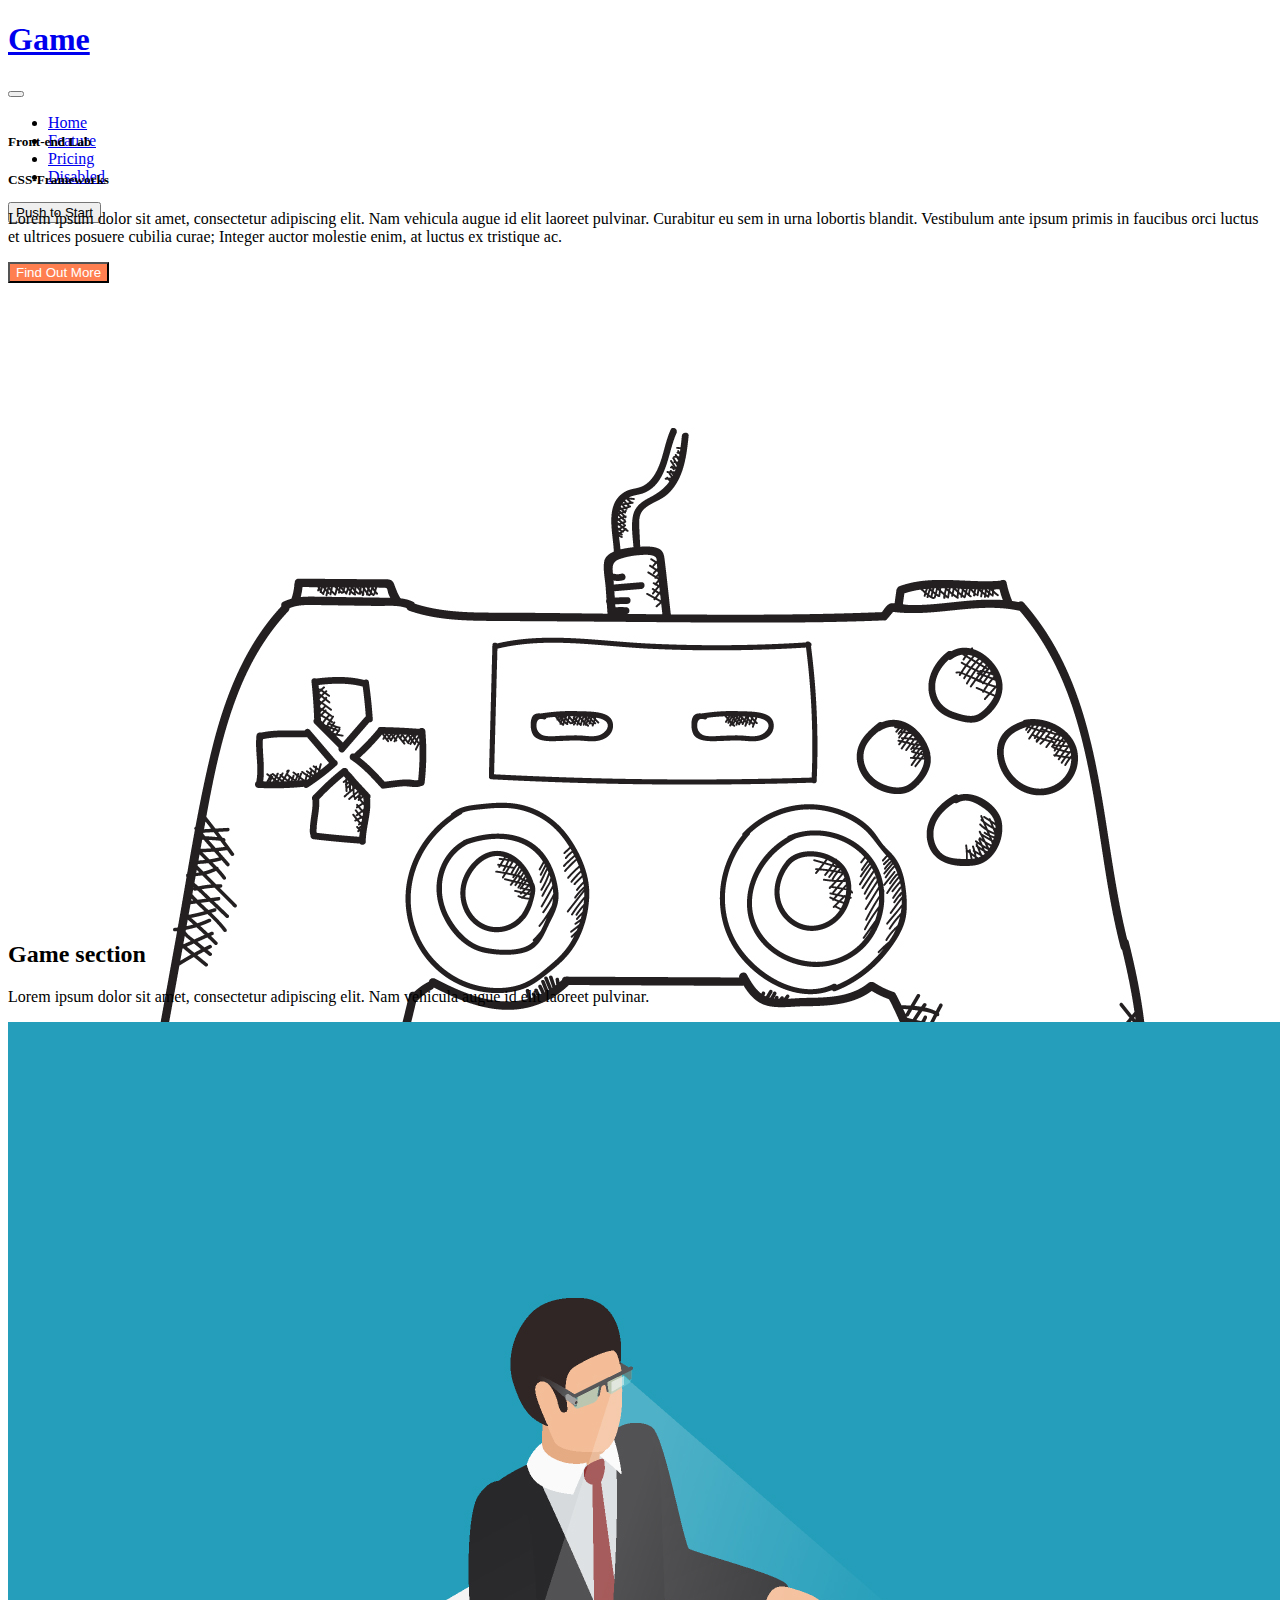
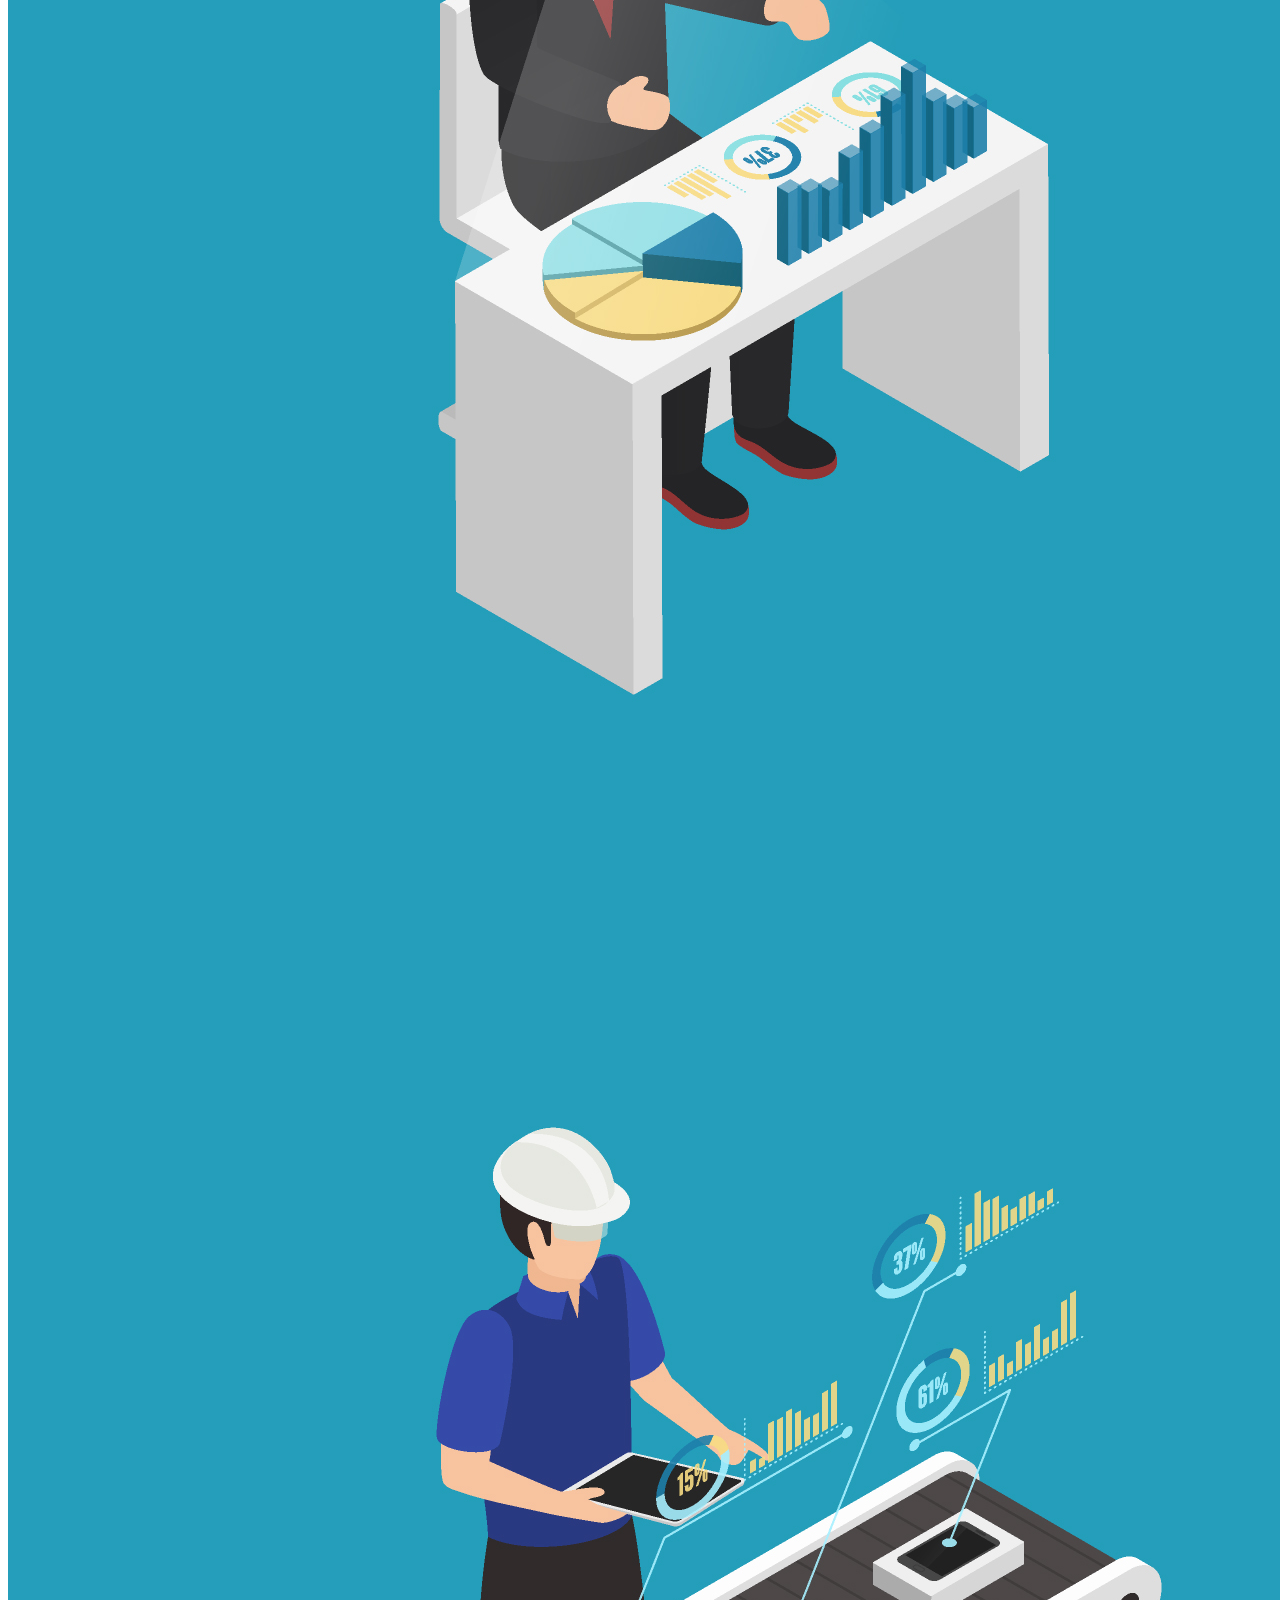
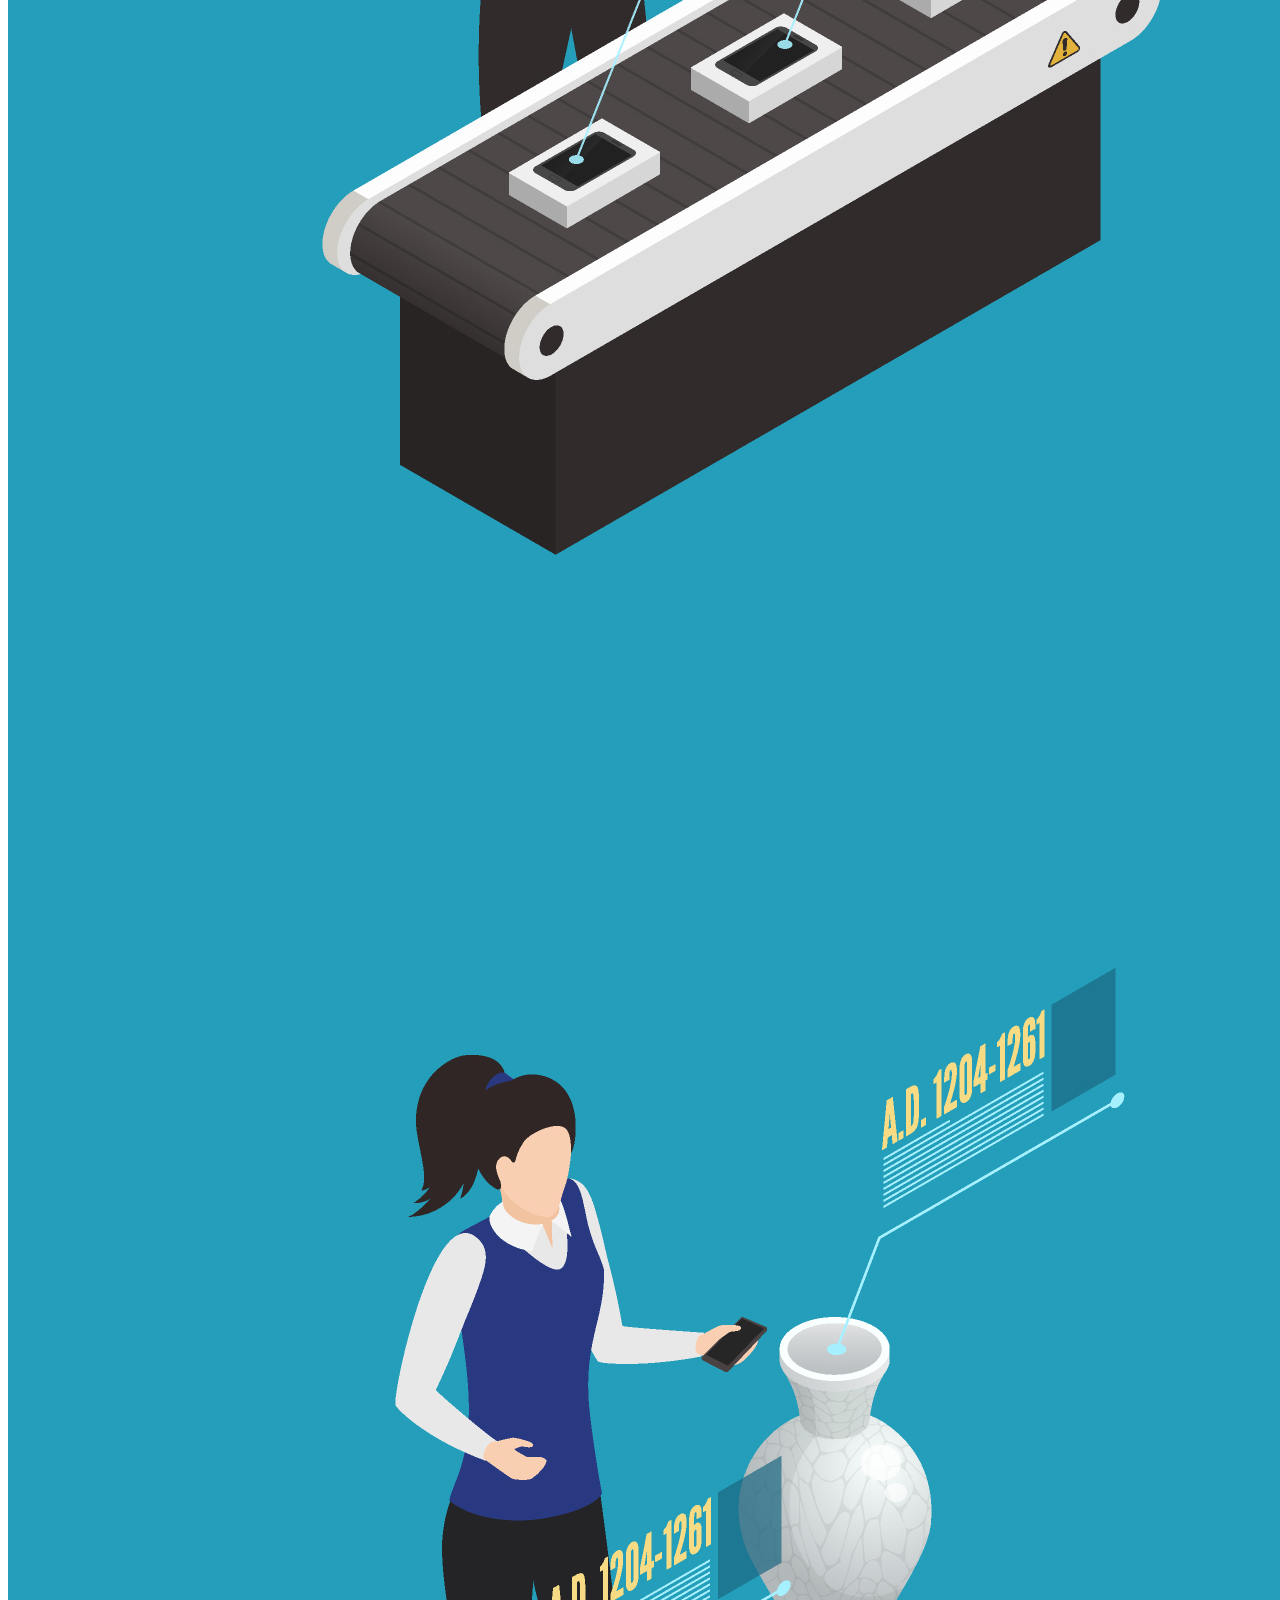
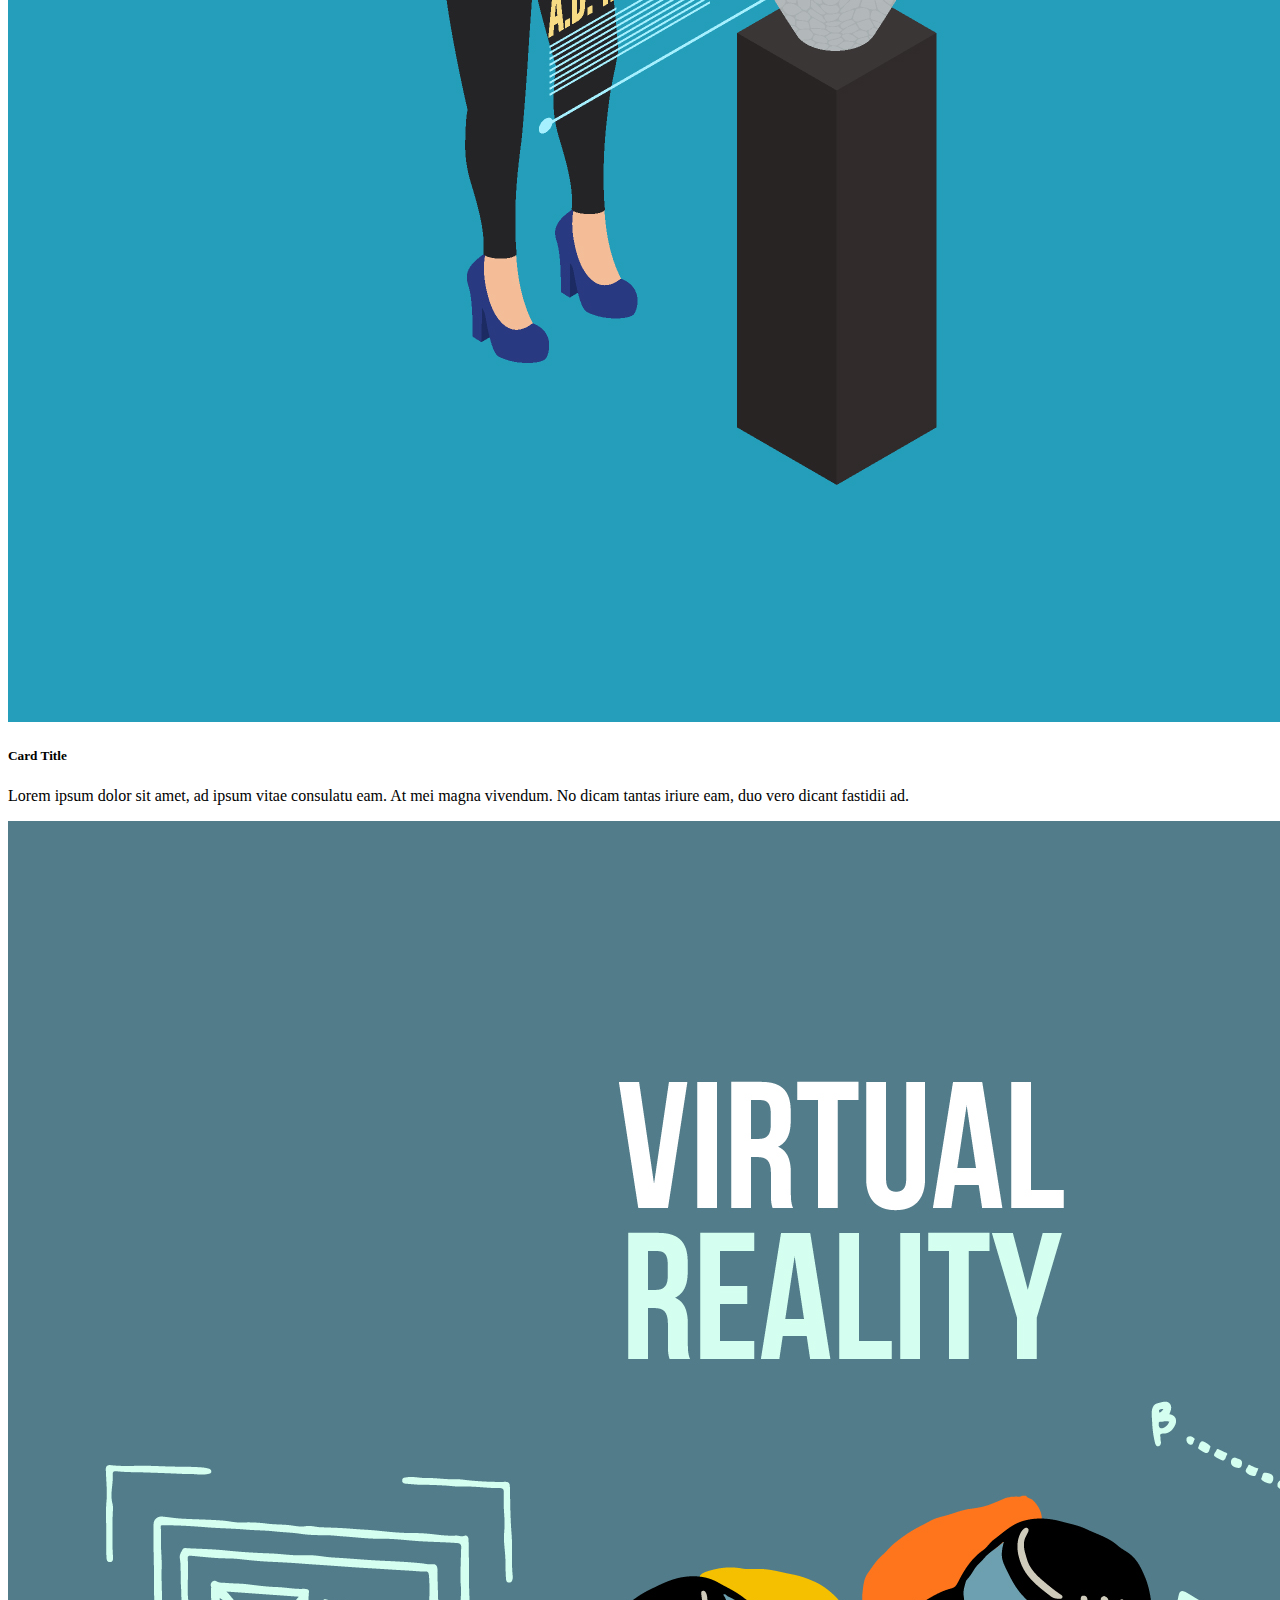
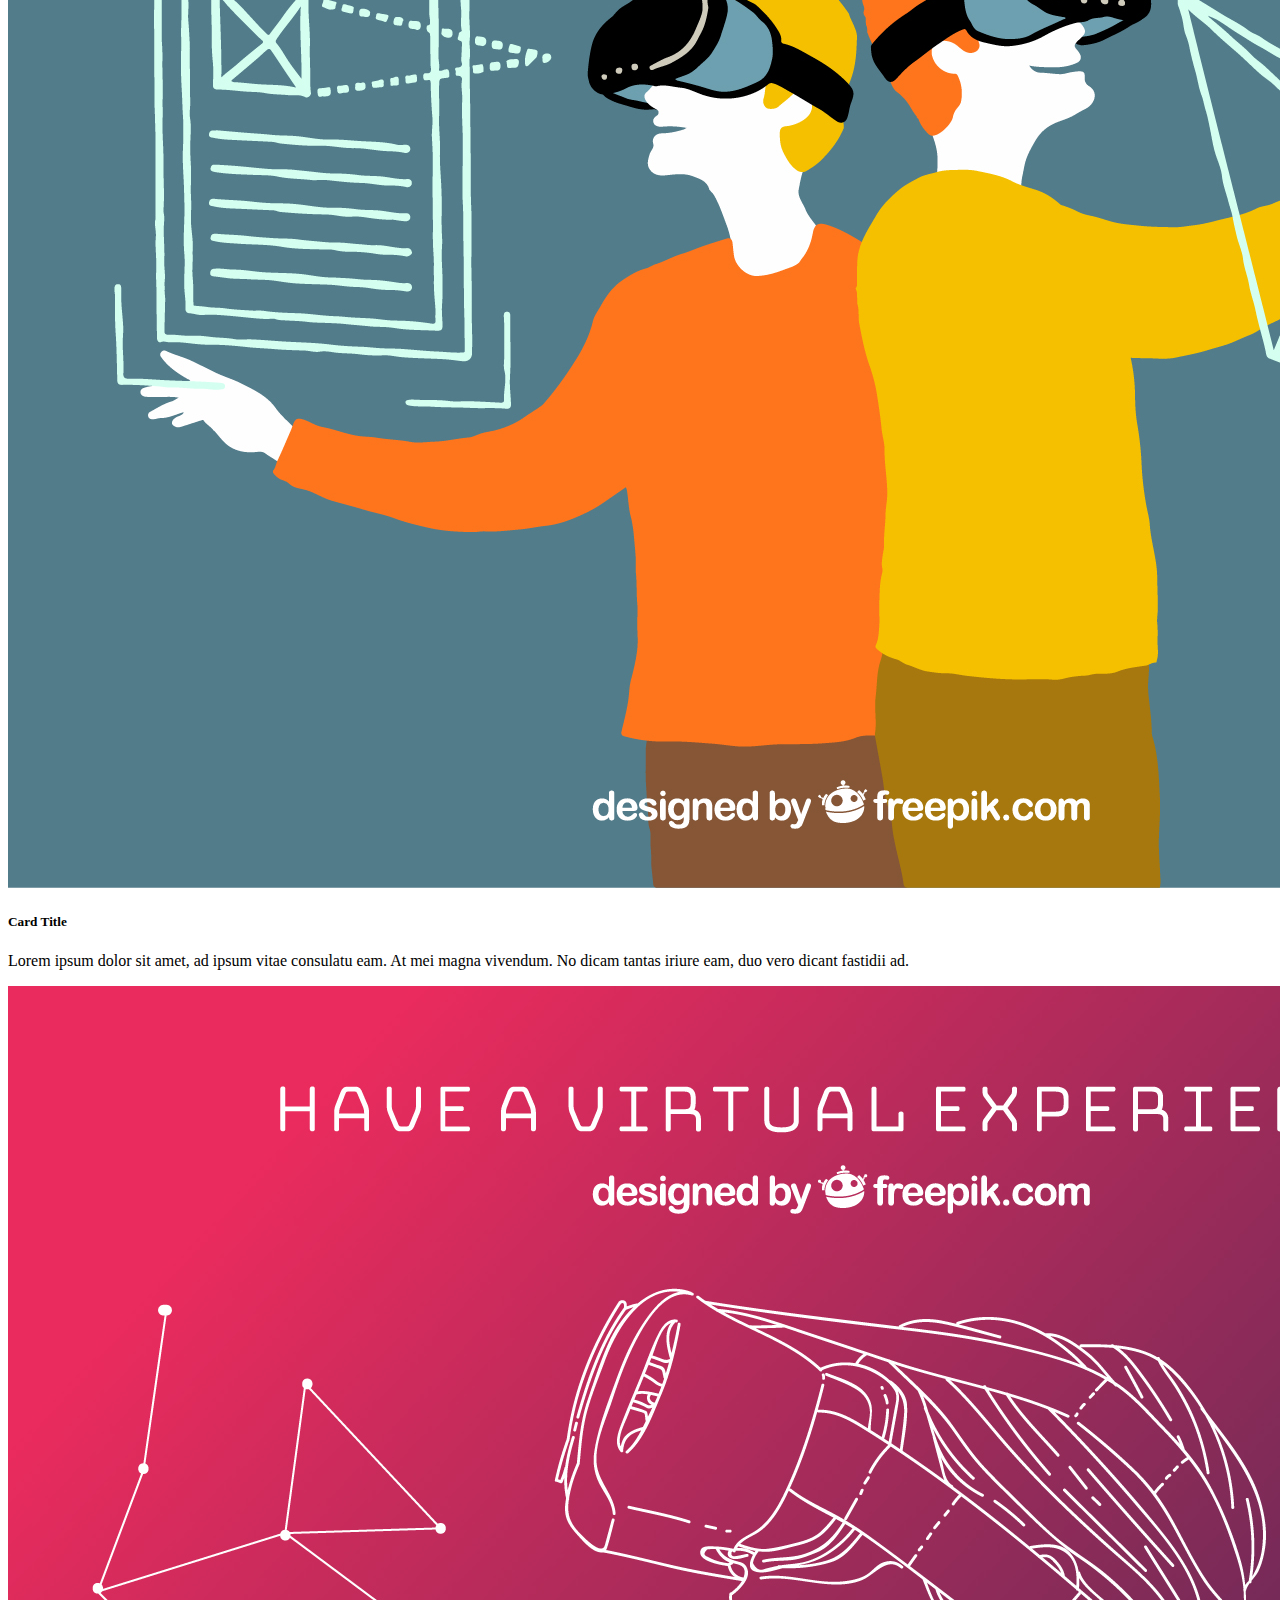
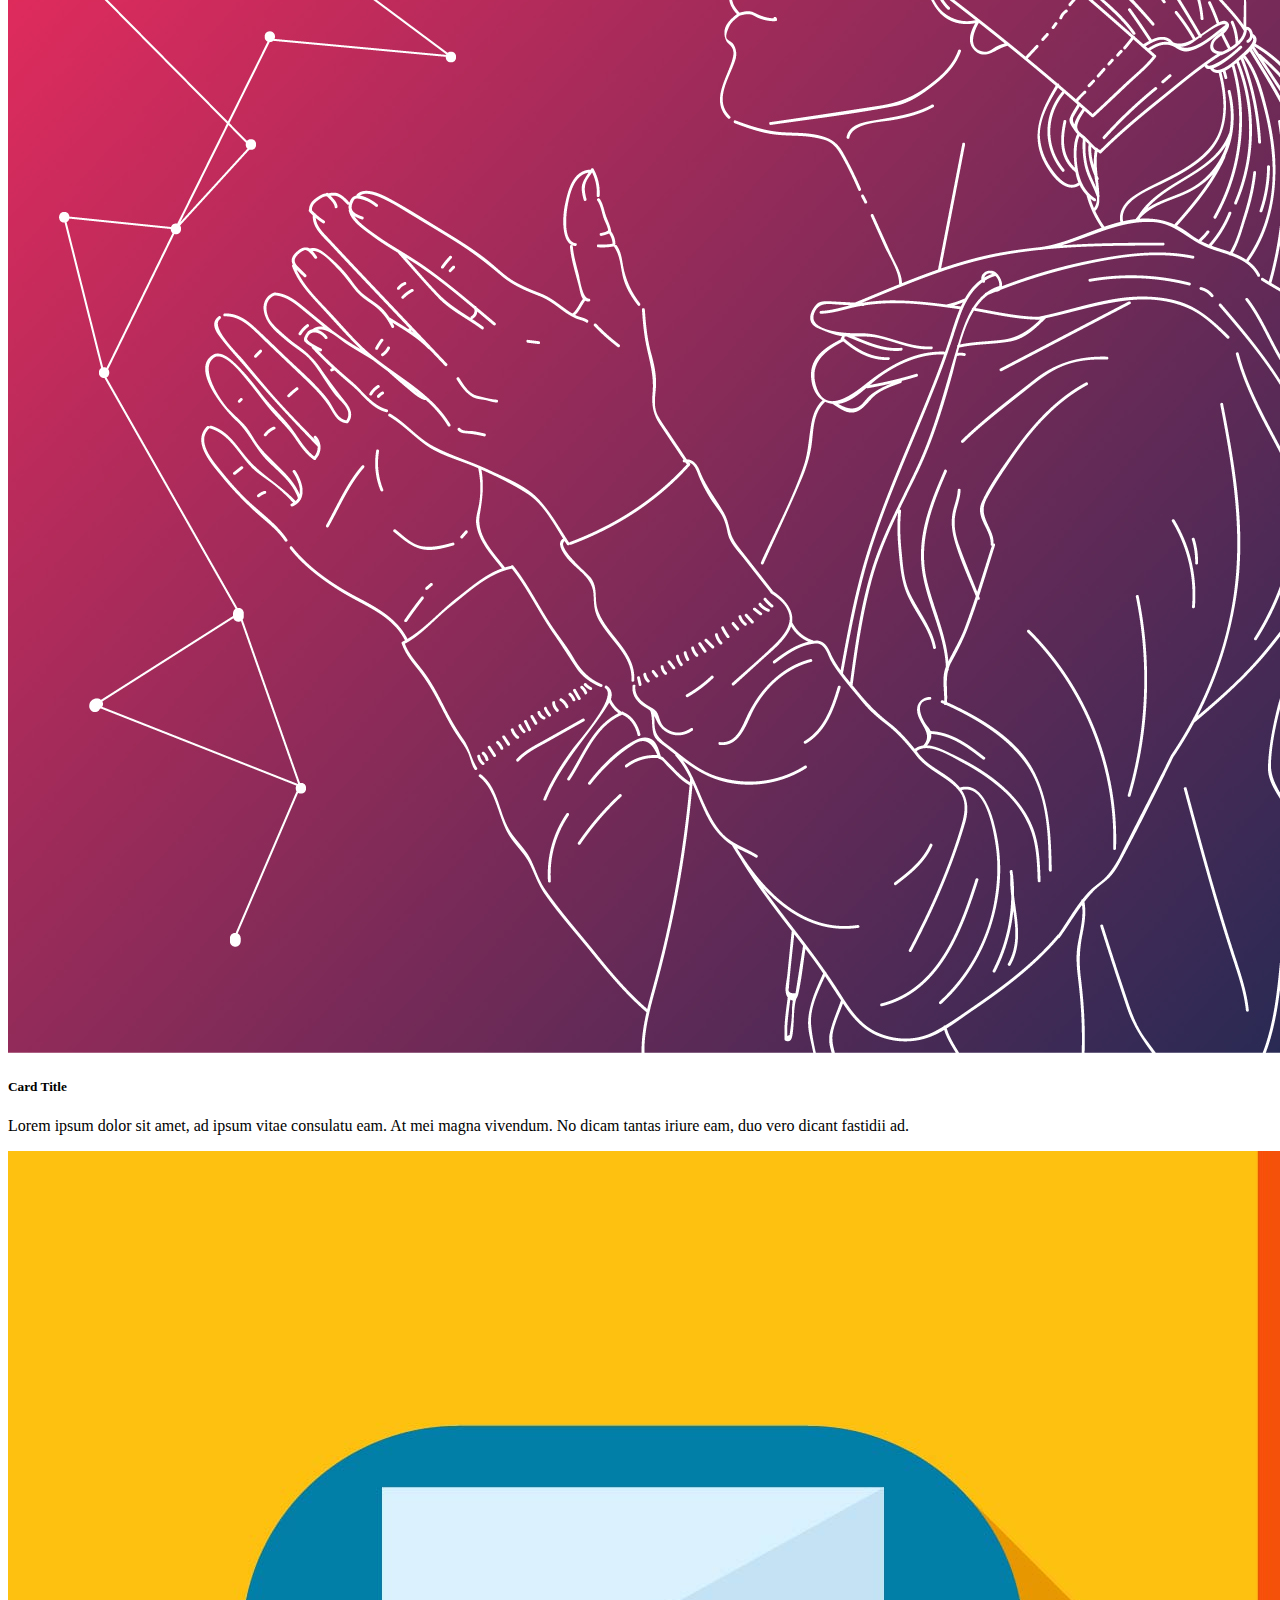
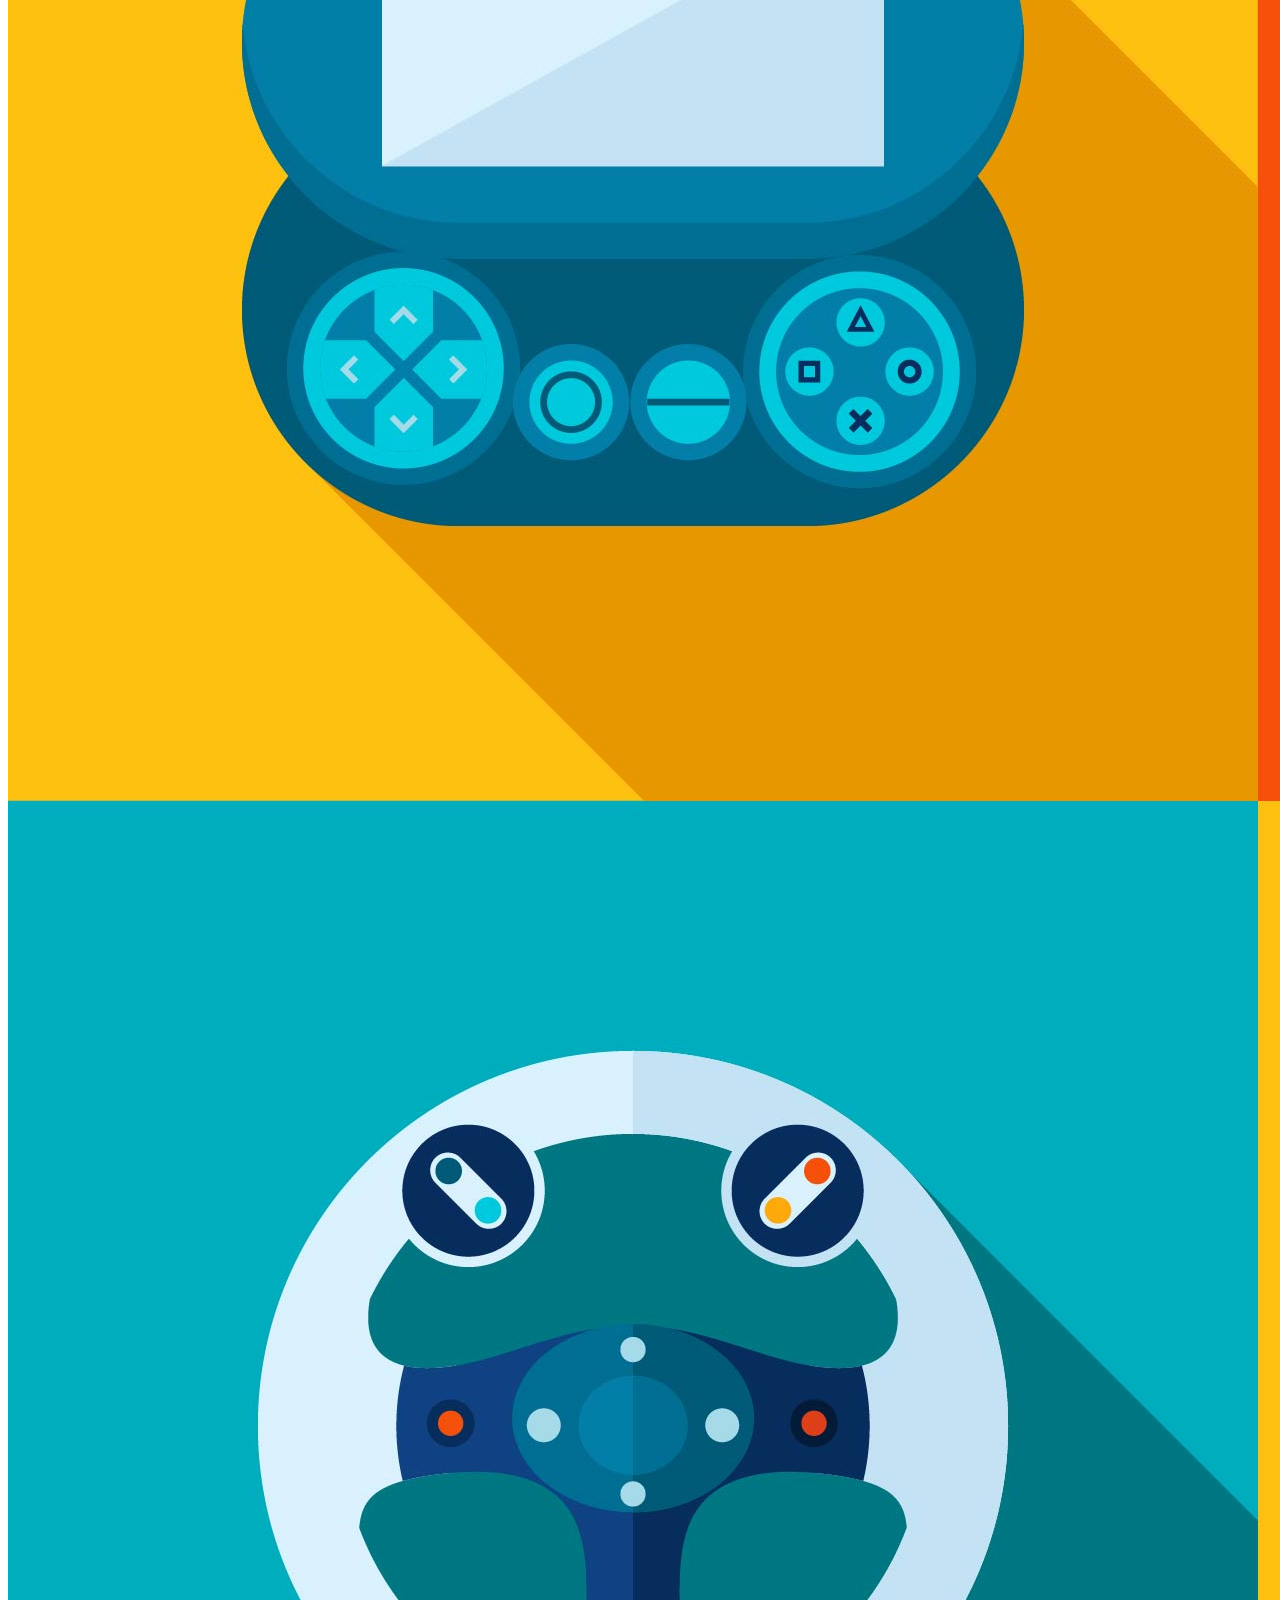
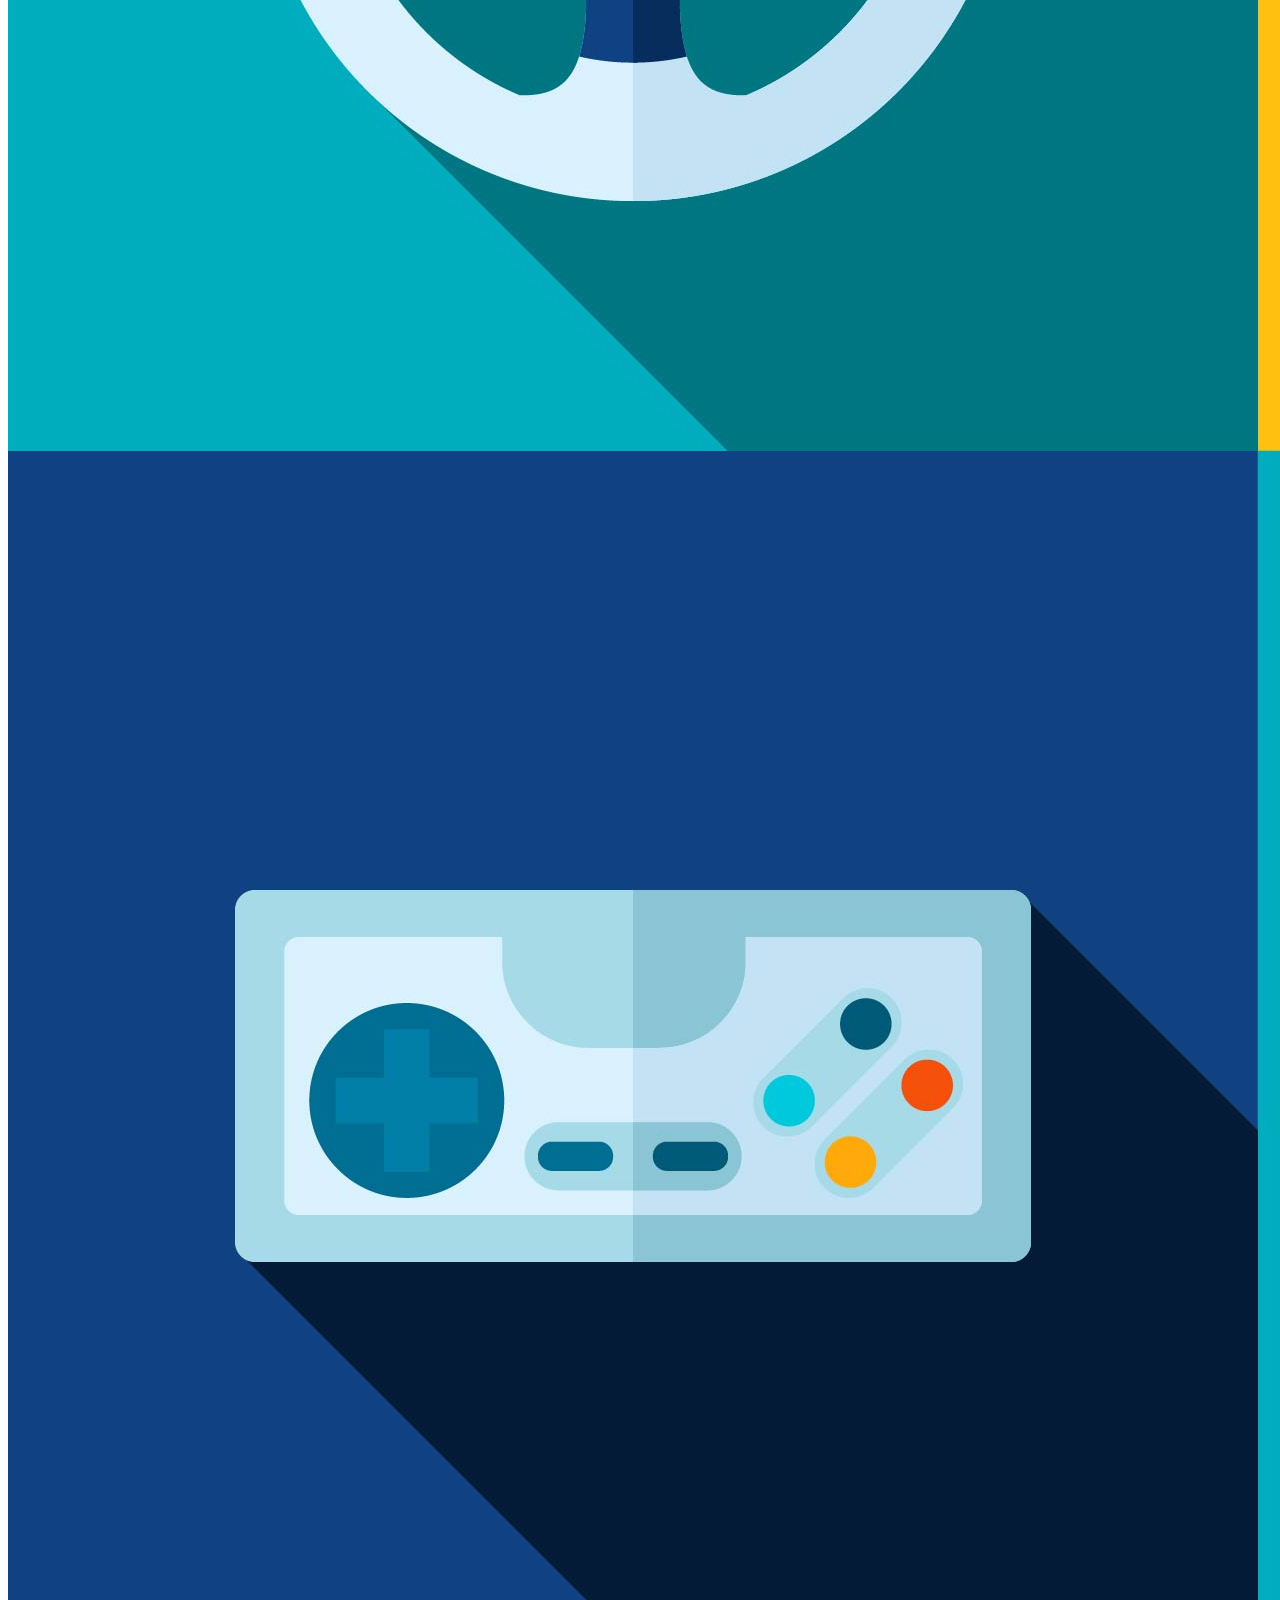
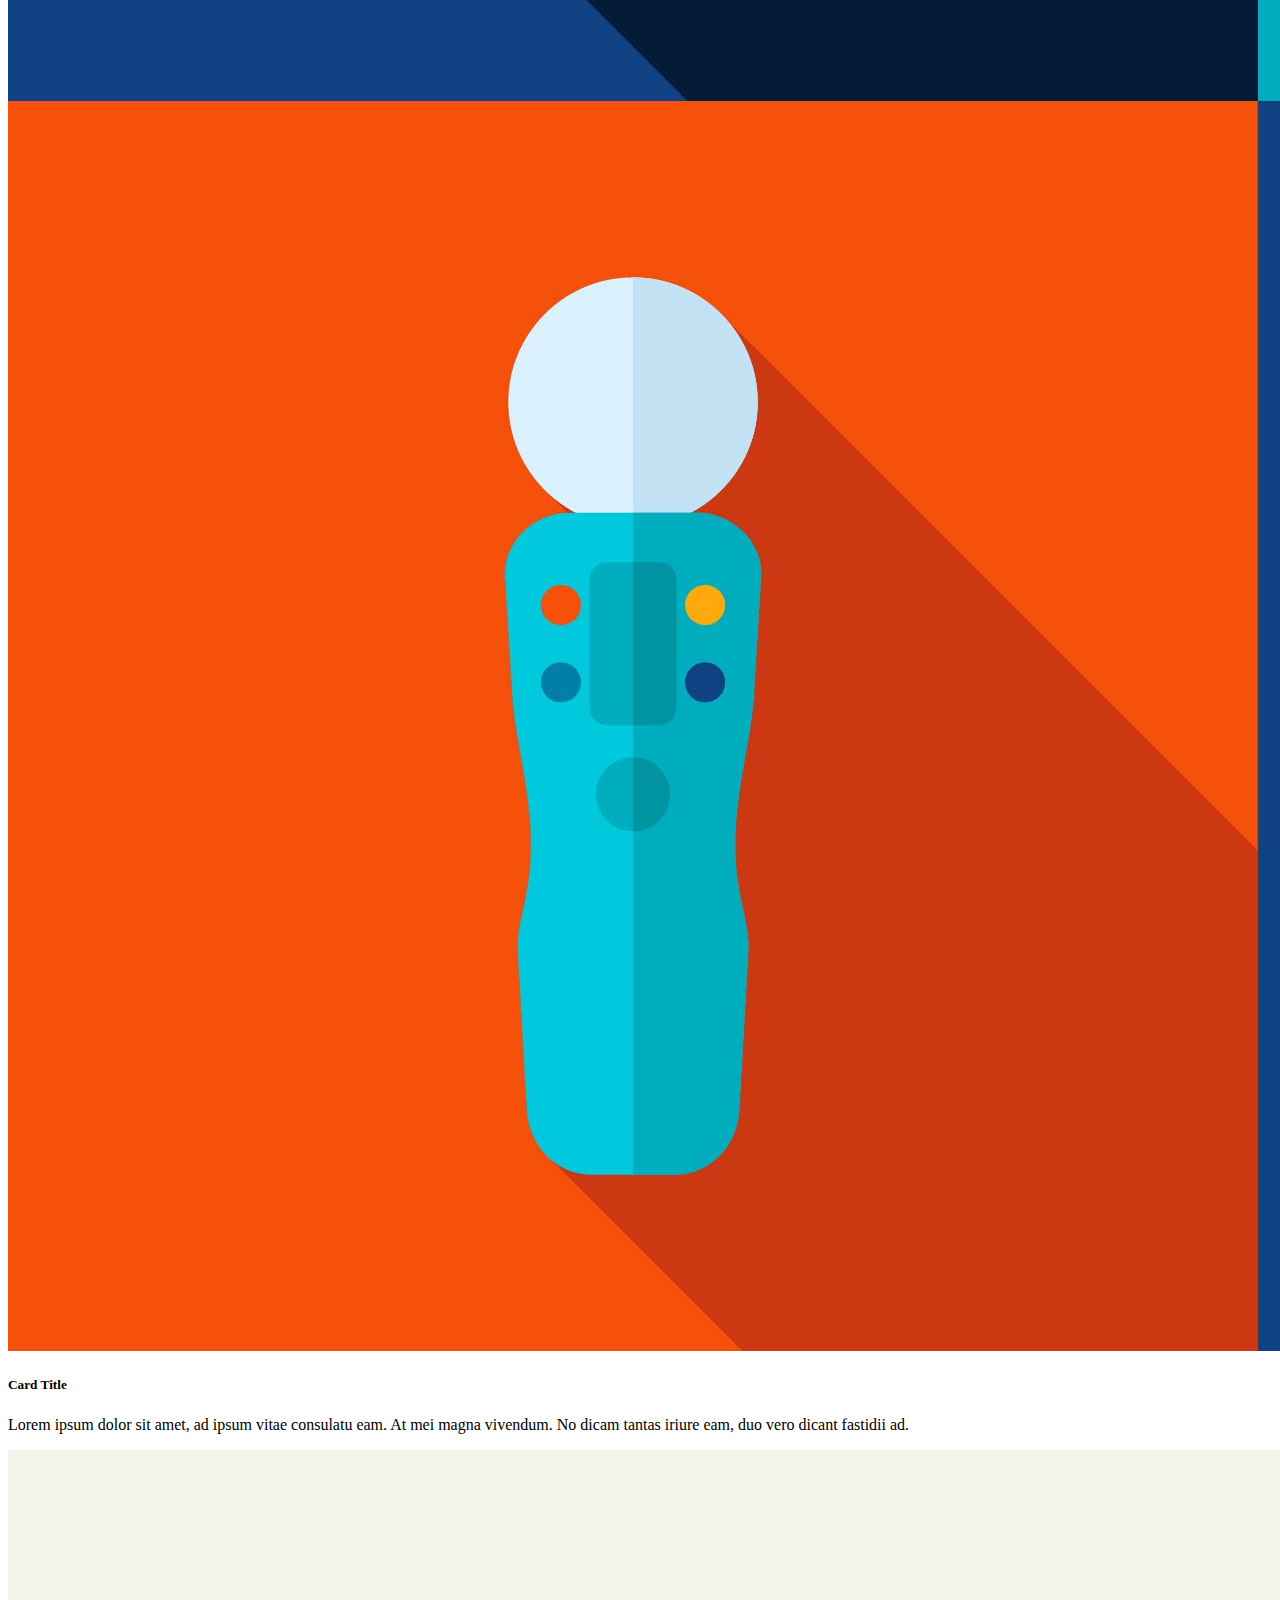
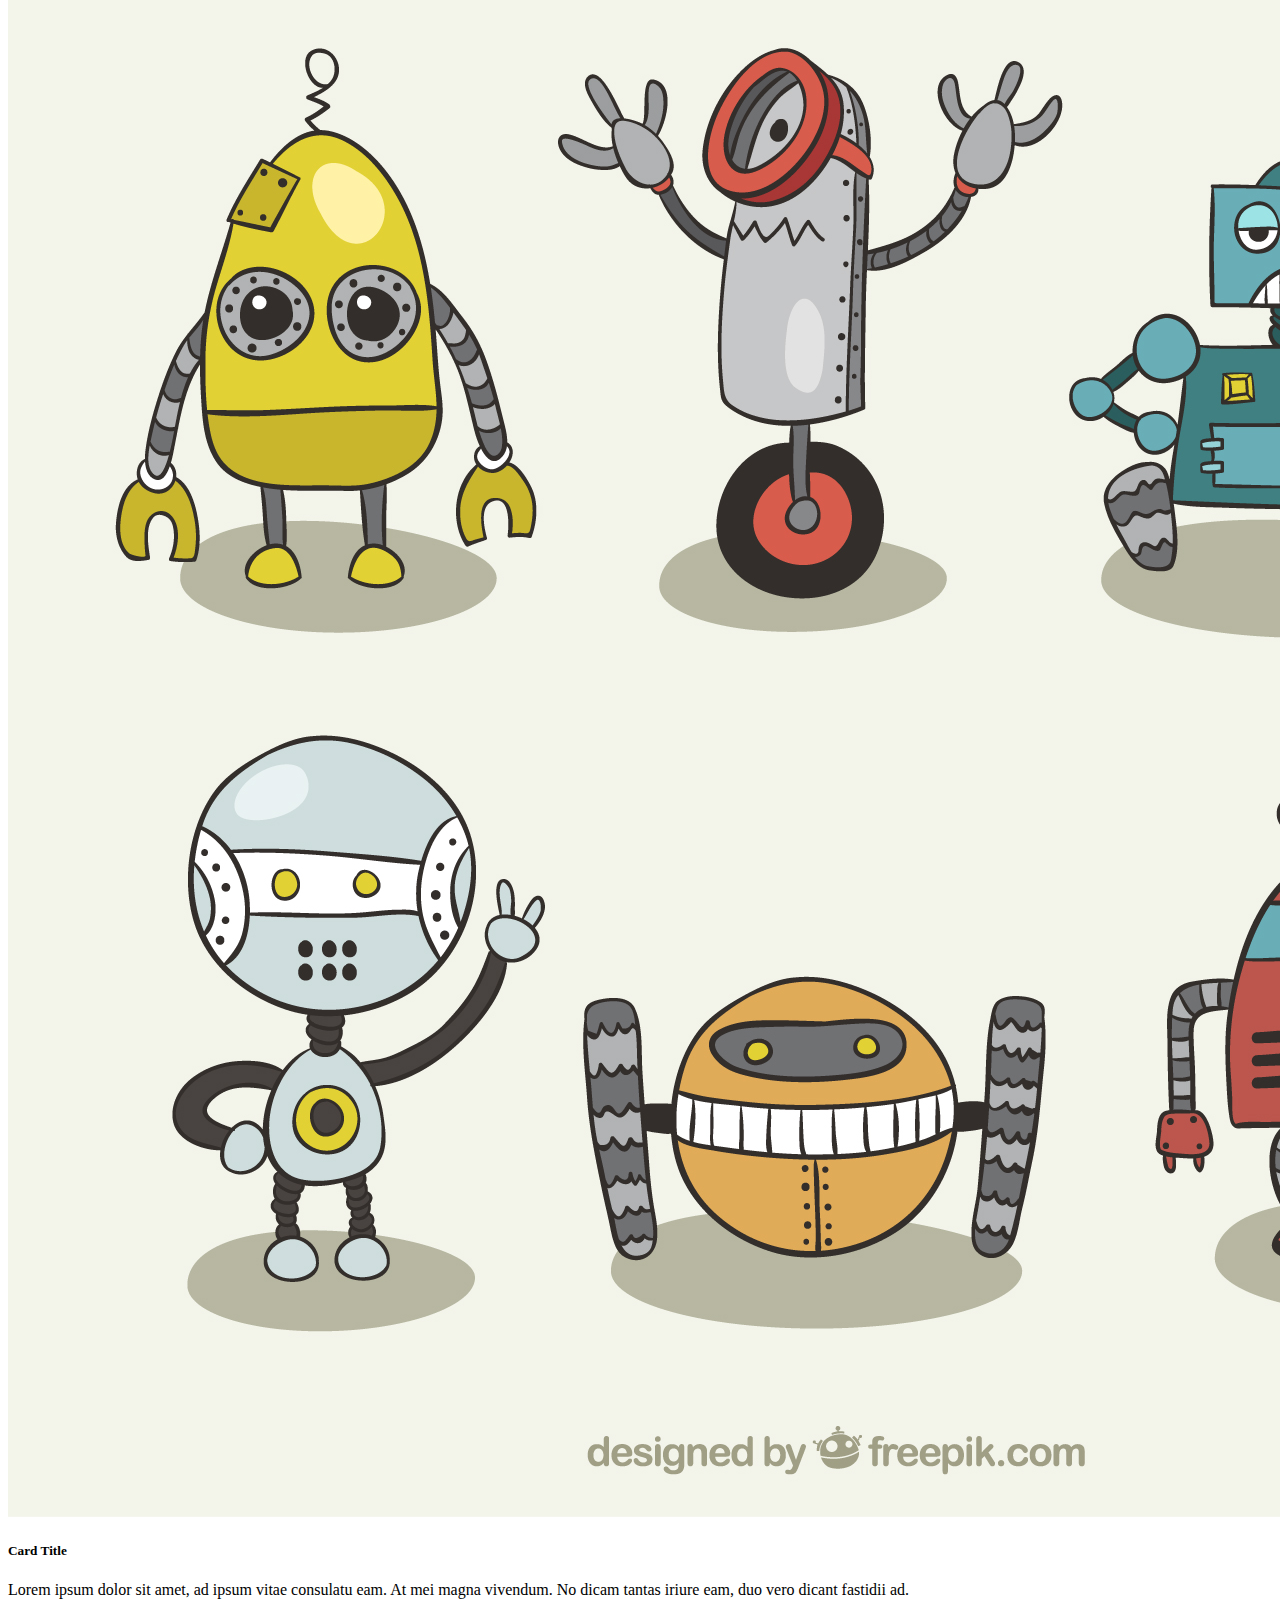
<file: index-old.html>
<!DOCTYPE html>
<html lang="en">
<head>
  <meta charset="UTF-8">
  <!-- <meta name="viewport" content="width=device-width, initial-scale=1.0"> -->
  <meta name="viewport" content="width=device-width, initial-scale=1, shrink-to-fit=no">
  <title>Document</title>
  <link rel="stylesheet" href="https://stackpath.bootstrapcdn.com/bootstrap/4.5.0/css/bootstrap.min.css"
        integrity="sha384-9aIt2nRpC12Uk9gS9baDl411NQApFmC26EwAOH8WgZl5MYYxFfc+NcPb1dKGj7Sk"
        crossorigin="anonymous">
  <link rel="stylesheet" href="css/styles.css">
</head>
<body>
  <header class="header  pt-3 pb-3">
    <div class="container bg-white">
      <nav class="navbar navbar-light bg-white navbar-expand-lg ">
        <a href="#" class="navbar-brand text-md-left"><h1>Game</h1></a>
        <button class="header__toggler navbar-toggler" data-toggle="collapse" data-target="#navbarCollapse">
          <span class="navbar-toggler-icon"></span>
        </button>
        <div class="collapse navbar-collapse" id="navbarCollapse">
          <ul class="header__nav navbar-nav ml-auto justify-content-center">
            <li class="navbar-item">
              <a href="#" class="nav-link">Home</a>
            </li>
            <li class="navbar-item">
              <a href="#" class="nav-link">Feature</a>
            </li>
            <li class="navbar-item">
              <a href="#" class="nav-link">Pricing</a>
            </li>
            <li class="navbar-item">
              <a href="#" class="nav-link">Disabled</a>
            </li>
          </ul>
          <button type="button" class="btn btn-dark btn-lg ml-auto rounded-0 btn-sm">Push to Start</button>
        </div>
      </nav>
      <div class="header__description row pb-3">
        <div class="header__descroption-text 
          order-2 
          order-lg-1 col-lg-6 
          d-flex flex-column justify-content-center">
            <h5 class="">Front-end Lab</h5>
            <h5 class="card-title mt-0">CSS-Frameworks</h5>
            <p class="card-text">Lorem ipsum dolor sit amet, consectetur adipiscing elit. 
              Nam vehicula augue id elit laoreet pulvinar. Curabitur eu sem in urna lobortis blandit. 
              Vestibulum ante ipsum primis in faucibus orci luctus et ultrices posuere cubilia curae; 
              Integer auctor molestie enim, at luctus ex tristique ac.</p>
            <button class="header__button btn">Find Out More</button>
        </div>
        <div class="header__hero
          order-1 
          order-lg-2 col-lg-6 ">
          <div class="card border-0">
            <img class="card-img-top" src="./assets/hero-5.jpg" alt="hero">
          </div>
        </div>
      </div>
    </div>
  </header>
  
  <main class="main">
    <div class="container-fluid bg-dark">
      <section class="game-section container text-white bg-dark text-center pt-5 pb-5">
        <h2 class="m-0 x">Game section</h2>
        <p  class="mx-auto">Lorem ipsum dolor sit amet, consectetur adipiscing elit. 
          Nam vehicula augue id elit laoreet pulvinar.</p>
        <div class="row">
          <div class="col-md-6 col-lg-4 mt-5">
            <div class="game-section__card card border-0 bg-dark">
              <img src="./assets/1.jpg" alt="1.jpg" class="card-img-top">
              <div class="card-body text-white bg-dark">
                <h5 class="card-title">Card Title</h5>
                <p class="card-text">Lorem ipsum dolor sit amet, ad ipsum vitae consulatu eam. 
                  At mei magna vivendum. No dicam tantas iriure eam, duo vero dicant fastidii ad.</p>
              </div>
            </div>
          </div>
          <div class="col-md-6 col-lg-4  mt-5">
            <div class="game-section__card card border-0 bg-dark">
              <img src="./assets/2.jpg" alt="2.jpg" class="card-img-top">
              <div class="card-body">
                <h5 class="card-title">Card Title</h5>
                <p class="card-text">Lorem ipsum dolor sit amet, ad ipsum vitae consulatu eam. 
                  At mei magna vivendum. No dicam tantas iriure eam, duo vero dicant fastidii ad.</p>
              </div>
            </div>
          </div>
          <div class="col-md-6 col-lg-4  mt-5">
            <div class="game-section__card card border-0 bg-dark">
              <img src="./assets/3.jpg" alt="3.jpg" class="card-img-top">
              <div class="card-body">
                <h5 class="card-title">Card Title</h5>
                <p class="card-text">Lorem ipsum dolor sit amet, ad ipsum vitae consulatu eam. 
                  At mei magna vivendum. No dicam tantas iriure eam, duo vero dicant fastidii ad.</p>
              </div>
            </div>
          </div>
          <div class="col-md-6 col-lg-4  mt-5">
            <div class="game-section__card card border-0 bg-dark">
              <img src="./assets/4.jpg" alt="4.jpg" class="card-img-top">
              <div class="card-body">
                <h5 class="card-title">Card Title</h5>
                <p class="card-text">Lorem ipsum dolor sit amet, ad ipsum vitae consulatu eam. 
                  At mei magna vivendum. No dicam tantas iriure eam, duo vero dicant fastidii ad.</p>
              </div>
            </div>
          </div>
          <div class="col-md-6 col-lg-4  mt-5">
            <div class="game-section__card card border-0 bg-dark">
              <img src="./assets/5.jpg" alt="5.jpg" class="card-img-top">
              <div class="card-body">
                <h5 class="card-title">Card Title</h5>
                <p class="card-text">Lorem ipsum dolor sit amet, ad ipsum vitae consulatu eam. 
                  At mei magna vivendum. No dicam tantas iriure eam, duo vero dicant fastidii ad.</p>
              </div>
            </div>
          </div>
          <div class="col-md-6 col-lg-4  mt-5">
            <div class="game-section__card card border-0 bg-dark">
              <img src="./assets/6.jpg" alt="6.jpg" class="card-img-top">
              <div class="card-body">
                <h5 class="card-title">Card Title</h5>
                <p class="card-text">Lorem ipsum dolor sit amet, ad ipsum vitae consulatu eam. 
                  At mei magna vivendum. No dicam tantas iriure eam, duo vero dicant fastidii ad.</p>
              </div>
            </div>
          </div>
        </div>
      </section>
    </div>
      
    <div class="container-fluid bg-light">
      <section class="game-section container text-dark bg-light text-center pt-5 pb-5">
        <h2>Game section</h2>
        <p  class="mx-auto mb-5">Lorem ipsum dolor sit amet, consectetur adipiscing elit. 
        Nam vehicula augue id elit laoreet pulvinar.</p>
        <div class="row">
          <div class="col-lg-6 mb-5">
            <div class="game-section__card card shadow">
              <img src="./assets/7.jpg" alt="7.jpg" class="card-img-top">
            </div>
            <div class="game-section__card card p-3 border-0 bg-transparent">
              <div class="card-body" >
                <h5 class="card-title">Card Title</h5>
                <p class="card-text">Lorem ipsum dolor sit amet, ad ipsum vitae consulatu eam. 
                  At mei magna vivendum. No dicam tantas iriure eam, duo vero dicant fastidii ad.</p>
              </div>
            </div>
          </div>
          <div class="col-lg-6 mb-5">
            <div class="game-section__card card shadow">
              <img src="./assets/8.jpg" alt="7.jpg" class="card-img-top">
            </div>
            <div class="game-section__card card p-3 border-0 bg-transparent">
              <div class="card-body" >
                <h5 class="card-title">Card Title</h5>
                <p class="card-text">Lorem ipsum dolor sit amet, ad ipsum vitae consulatu eam. 
                  At mei magna vivendum. No dicam tantas iriure eam, duo vero dicant fastidii ad.</p>
              </div>
            </div>
          </div>
          <div class="col-lg-6  mb-5">
            <div class="game-section__card card shadow">
              <img src="./assets/9.jpg" alt="7.jpg" class="card-img-top">
            </div>
            <div class="card p-3 border-0 bg-transparent">
              <div class="card-body" >
                <h5 class="card-title">Card Title</h5>
                <p class="card-text">Lorem ipsum dolor sit amet, ad ipsum vitae consulatu eam. 
                  At mei magna vivendum. No dicam tantas iriure eam, duo vero dicant fastidii ad.</p>
              </div>
            </div>
          </div>
          <div class="col-lg-6 mb-5">
            <div class="game-section__card card shadow">
              <img src="./assets/10.jpg" alt="7.jpg" class="card-img-top">
            </div>
            <div class="card p-3 border-0 bg-transparent">
              <div class="card-body" >
                <h5 class="card-title">Card Title</h5>
                <p class="card-text">Lorem ipsum dolor sit amet, ad ipsum vitae consulatu eam. 
                  At mei magna vivendum. No dicam tantas iriure eam, duo vero dicant fastidii ad.</p>
              </div>
            </div>
          </div>
          <div class="col-lg-6 mb-5">
            <div class="game-section__card card shadow">
              <img src="./assets/11.jpg" alt="7.jpg" class="card-img-top">
            </div>
            <div class="card p-3 border-0 bg-transparent">
              <div class="card-body" >
                <h5 class="card-title">Card Title</h5>
                <p class="card-text">Lorem ipsum dolor sit amet, ad ipsum vitae consulatu eam. 
                  At mei magna vivendum. No dicam tantas iriure eam, duo vero dicant fastidii ad.</p>
              </div>
            </div>
          </div>
          <div class="col-lg-6 mb-5">
            <div class="game-section__card card shadow">
              <img src="./assets/12.jpg" alt="7.jpg" class="card-img-top">
            </div>
            <div class="game-section__card card p-3 border-0 bg-transparent">
              <div class="card-body" >
                <h5 class="card-title">Card Title</h5>
                <p class="card-text">Lorem ipsum dolor sit amet, ad ipsum vitae consulatu eam. 
                  At mei magna vivendum. No dicam tantas iriure eam, duo vero dicant fastidii ad.</p>
              </div>
            </div>
          </div>         
        </div>
      </section>
    </div>    
  </main>

  <div class="container-fluid bg-dark">
  <footer class="footer container bg-dark  text-white">
    <div class="row ">
      <div class="footer__text col-lg-6 mt-5">
          <h5>Subscribe</h5>
        <div>
          Lorem ipsum dolor sit amet, consectetur adipiscing elit, sed do eiusmod tempor incididunt ut labore et dolore magna aliqua.
        </div>
      </div>
      <div class="col-lg-6 mt-5">
        <form>
          <div class="footer__form form-group ">
              <input type="text" class="form-control" id="email" placeholder="Email Address">
          </div>
            <button type="submit" class="footer__subscribe-button btn btn-block">Subscribe</button>
        </form>
      </div>
    </div>
    <div class="footer-copyright col-lg-12 mt-5 pb-4 text-center">
      © 2020 Front-end Lab
    </div>
    
  </footer>
  </div>

 
  <script src="https://code.jquery.com/jquery-3.5.1.slim.min.js" integrity="sha384-DfXdz2htPH0lsSSs5nCTpuj/zy4C+OGpamoFVy38MVBnE+IbbVYUew+OrCXaRkfj" crossorigin="anonymous"></script>
  <script src="https://cdn.jsdelivr.net/npm/popper.js@1.16.0/dist/umd/popper.min.js" integrity="sha384-Q6E9RHvbIyZFJoft+2mJbHaEWldlvI9IOYy5n3zV9zzTtmI3UksdQRVvoxMfooAo" crossorigin="anonymous"></script>
  <script src="https://stackpath.bootstrapcdn.com/bootstrap/4.5.0/js/bootstrap.min.js" integrity="sha384-OgVRvuATP1z7JjHLkuOU7Xw704+h835Lr+6QL9UvYjZE3Ipu6Tp75j7Bh/kR0JKI" crossorigin="anonymous"></script>
</body>
</html>
</file>
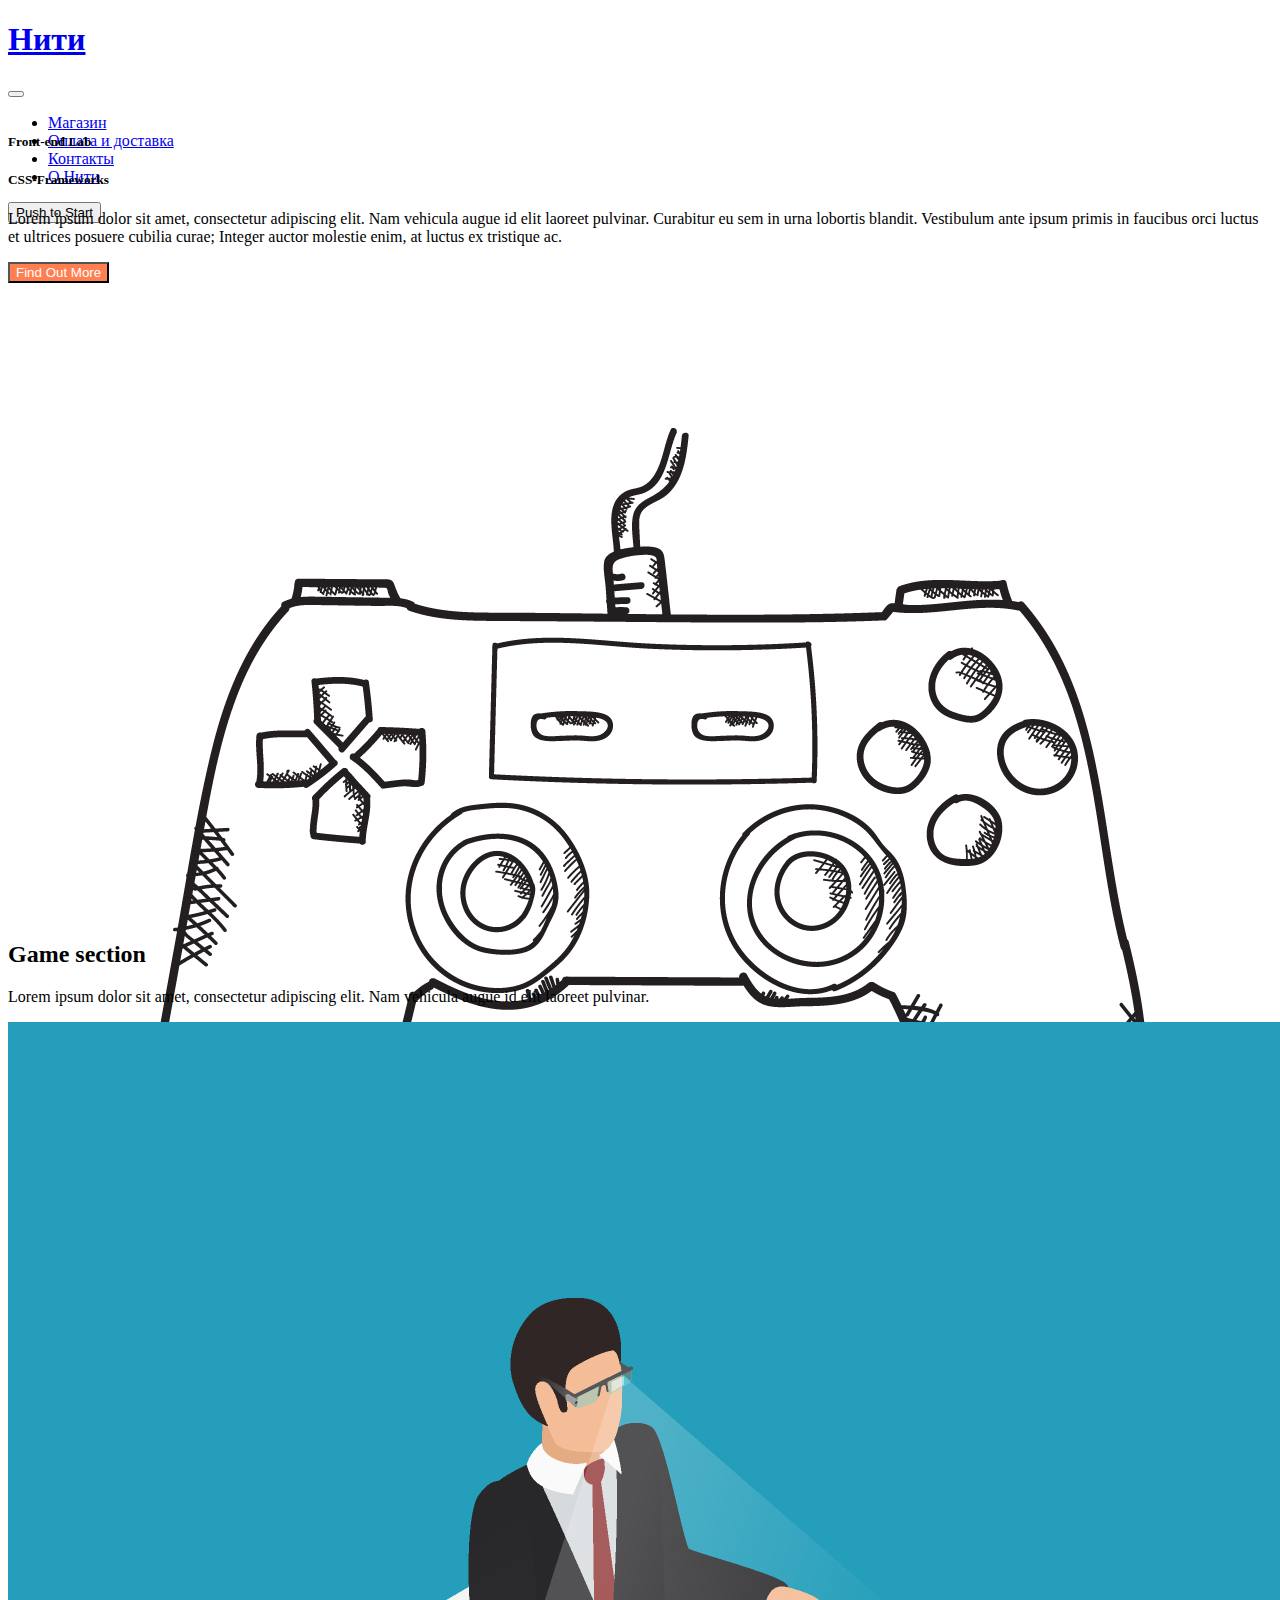
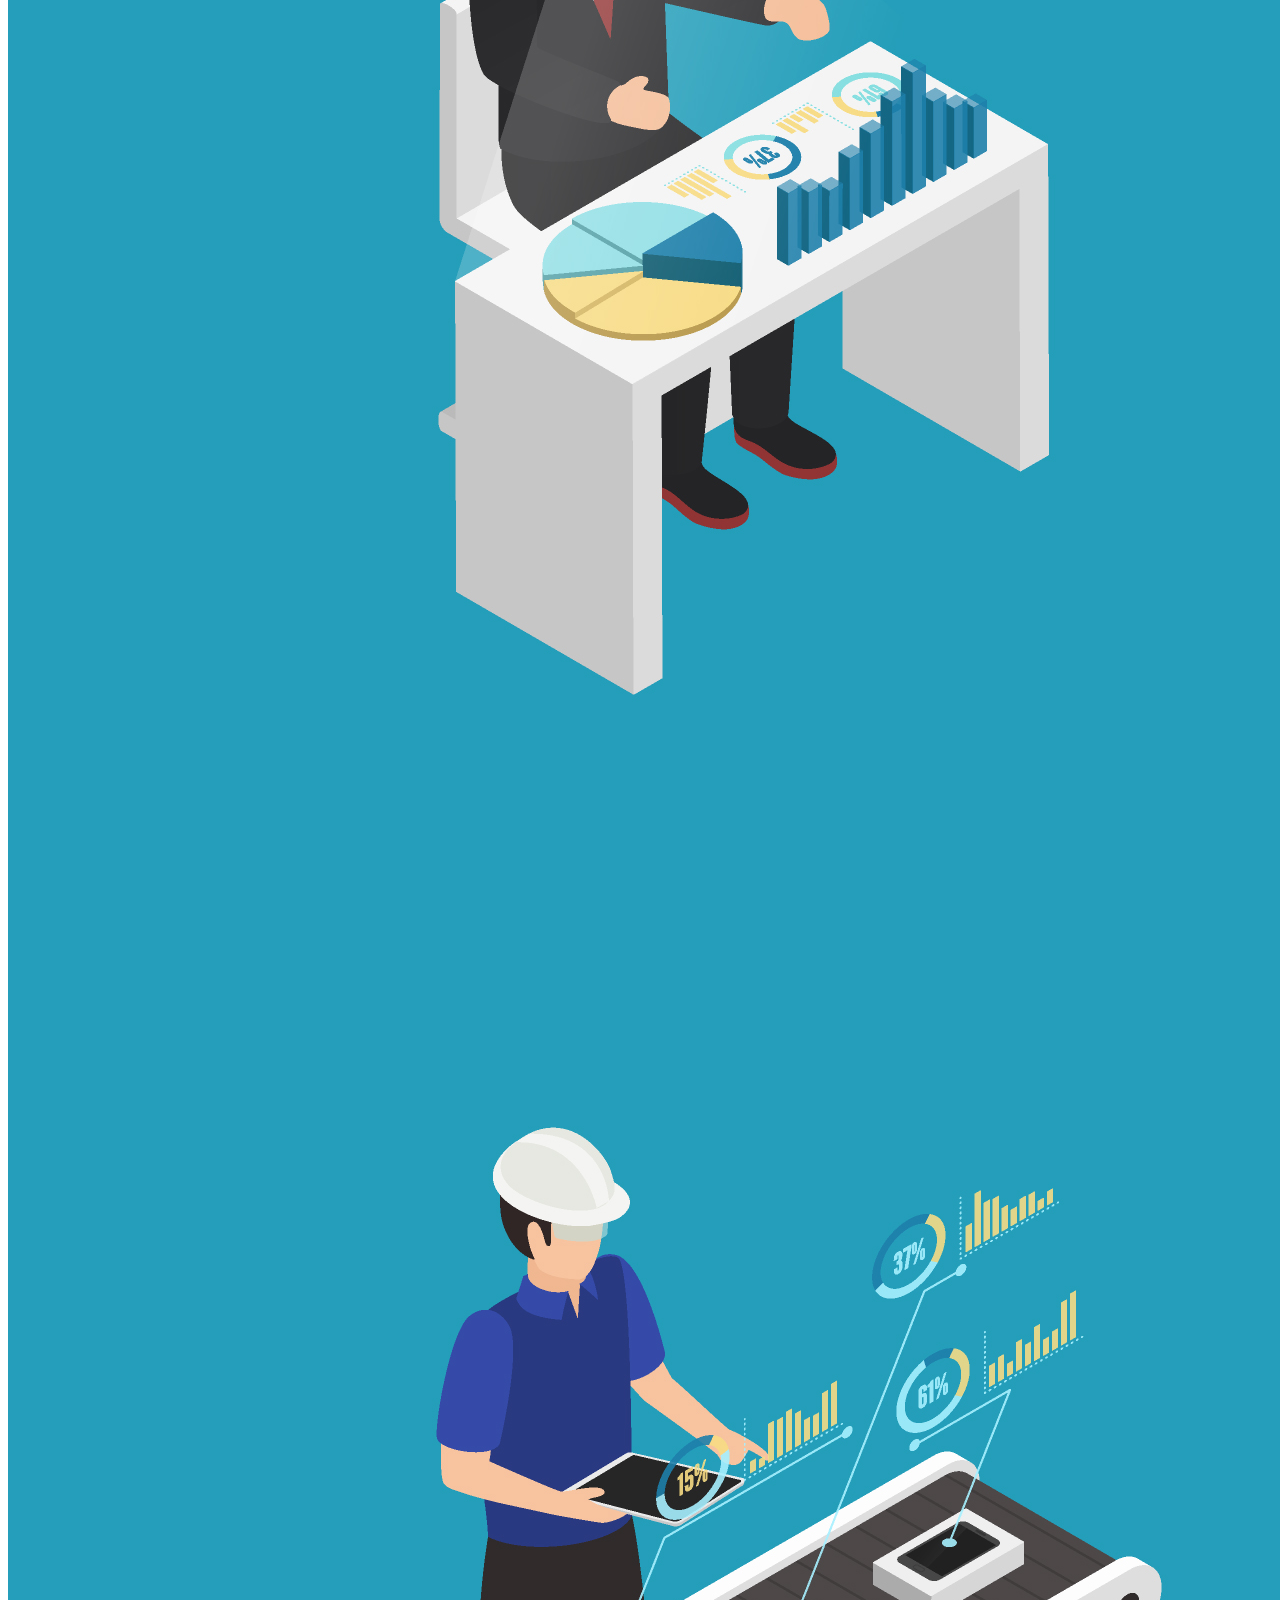
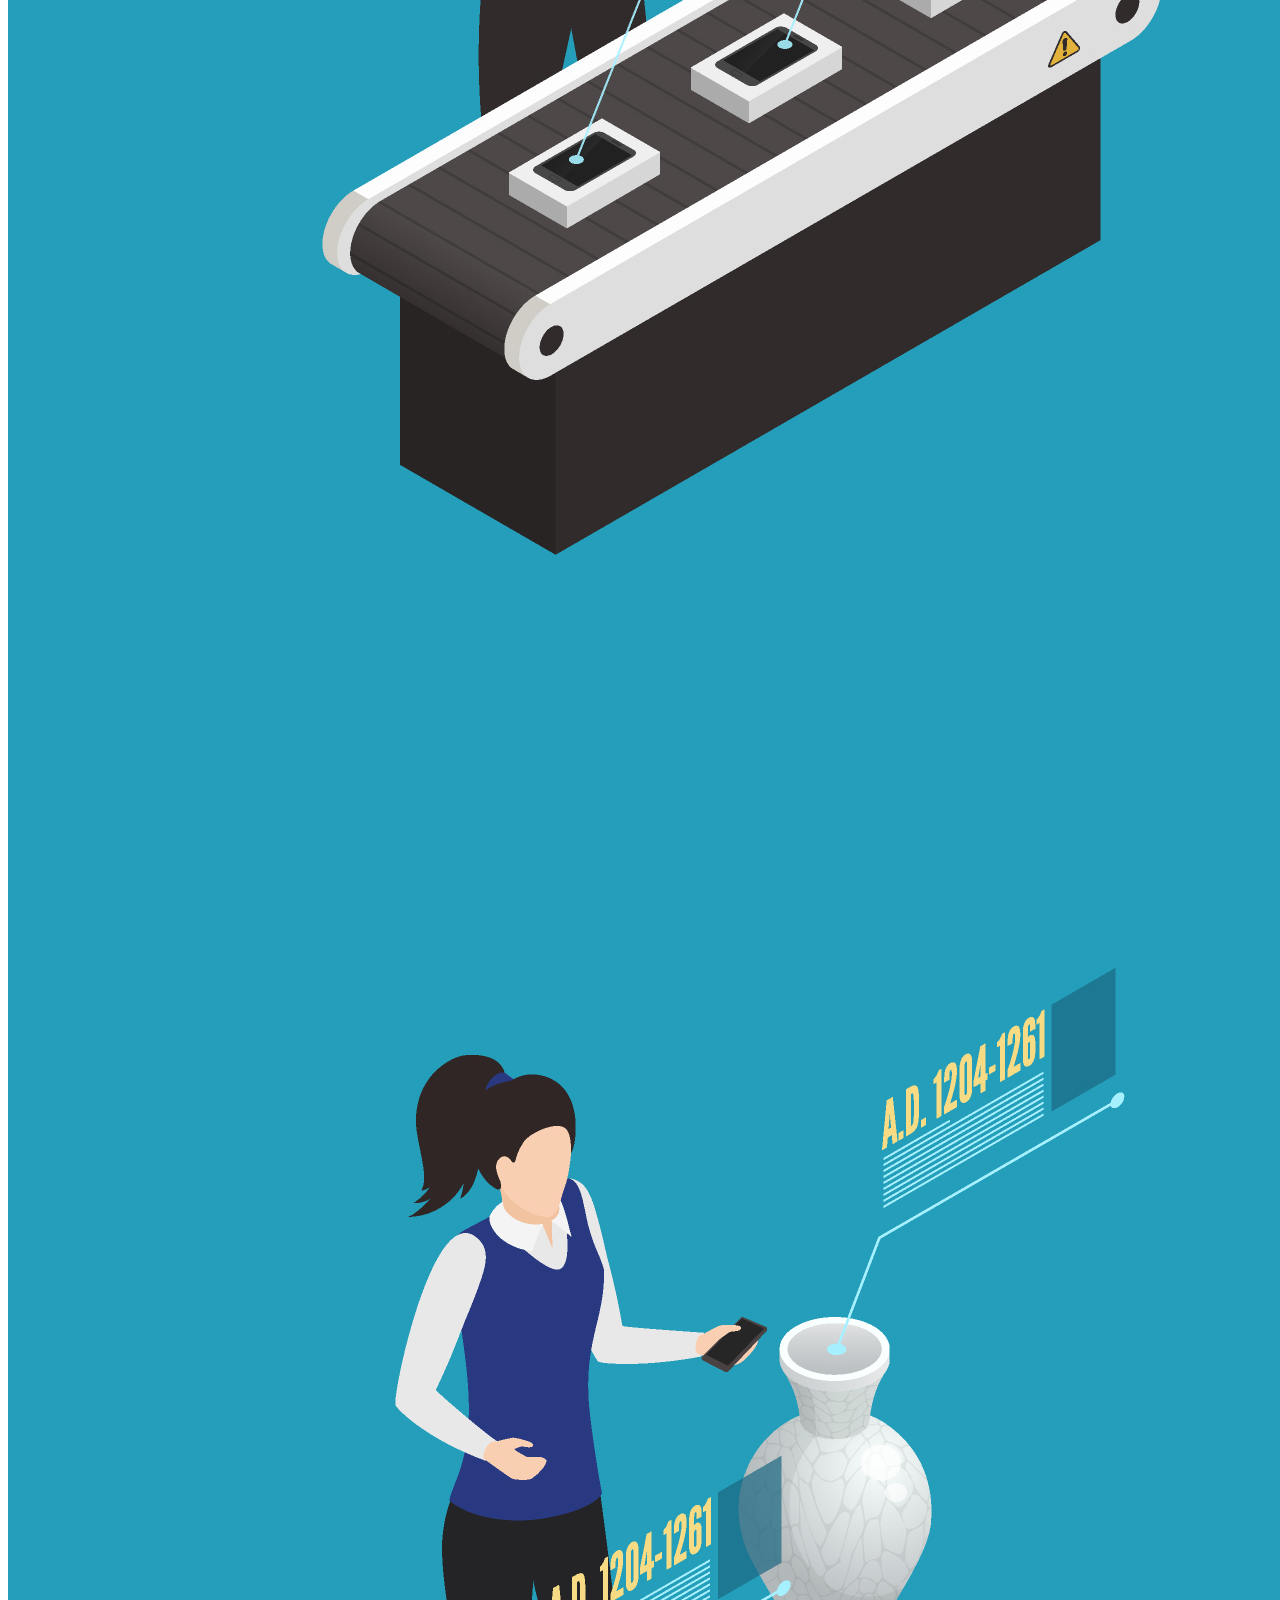
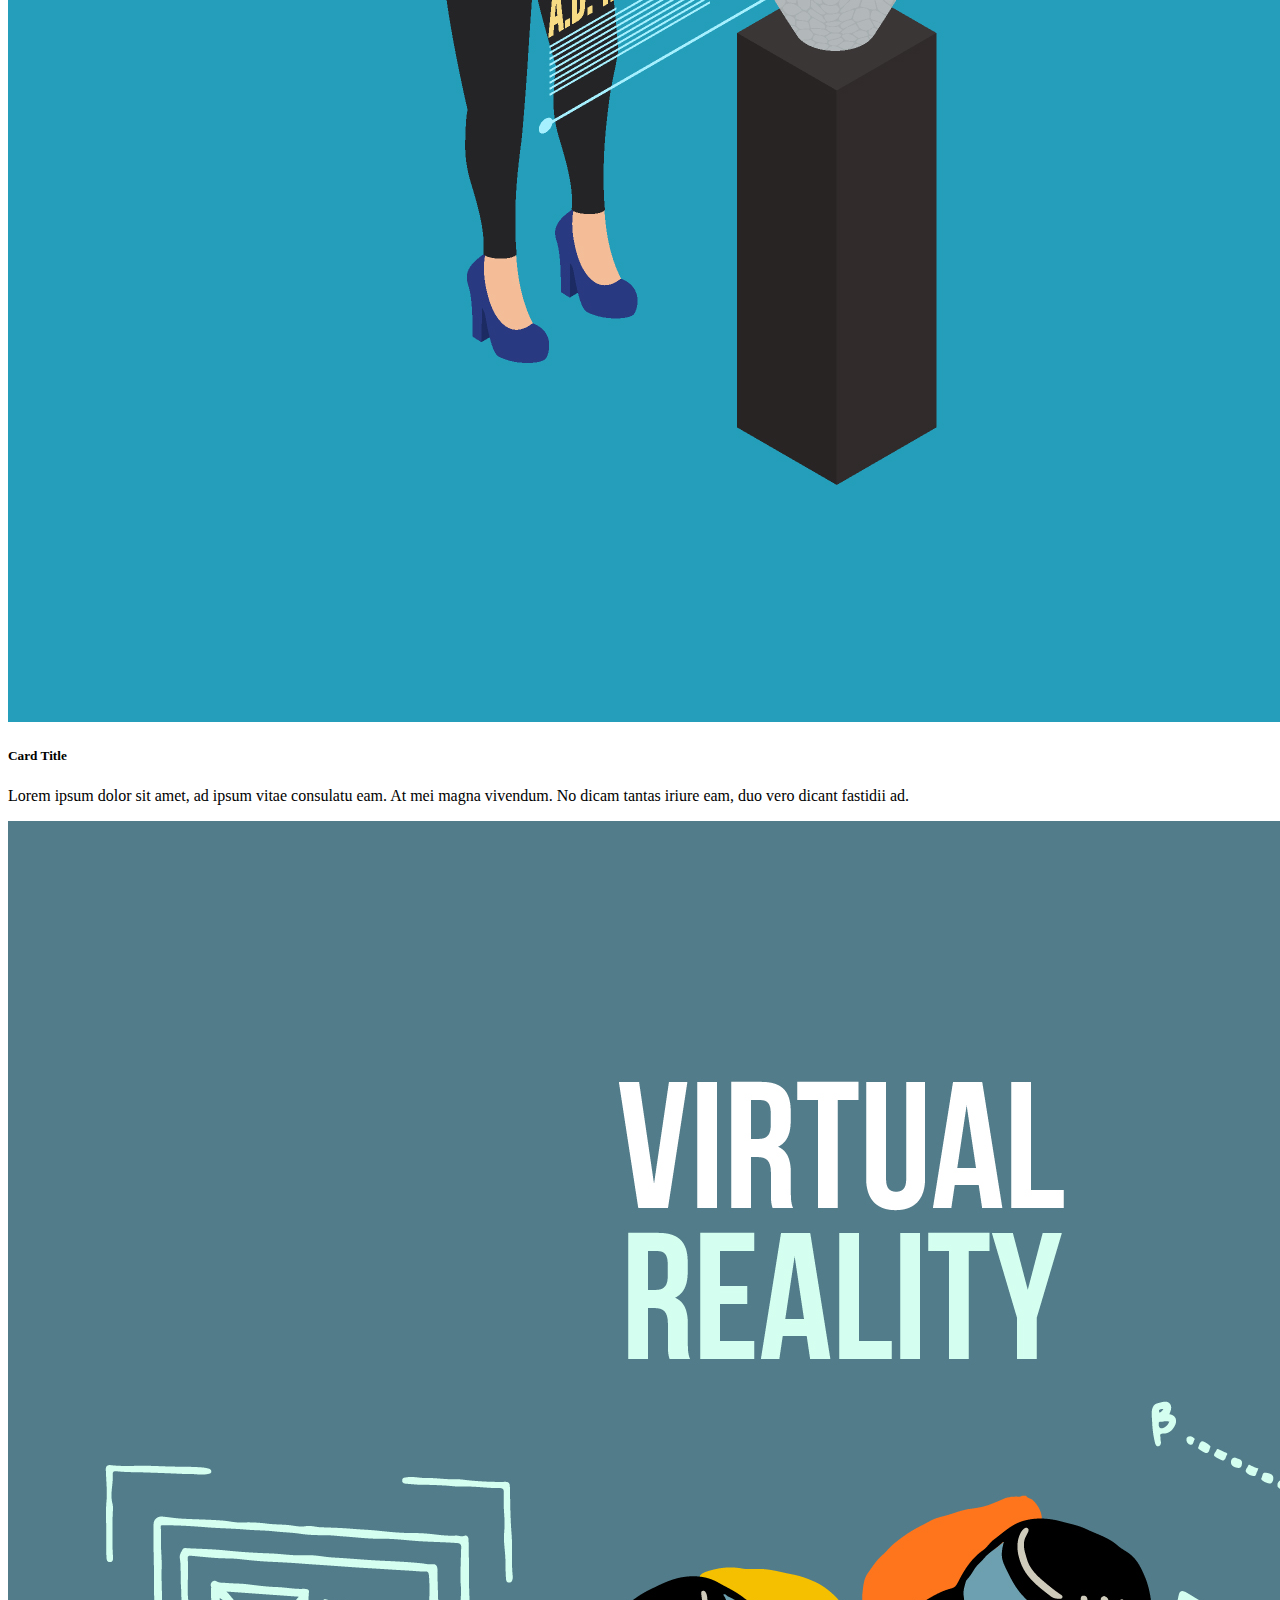
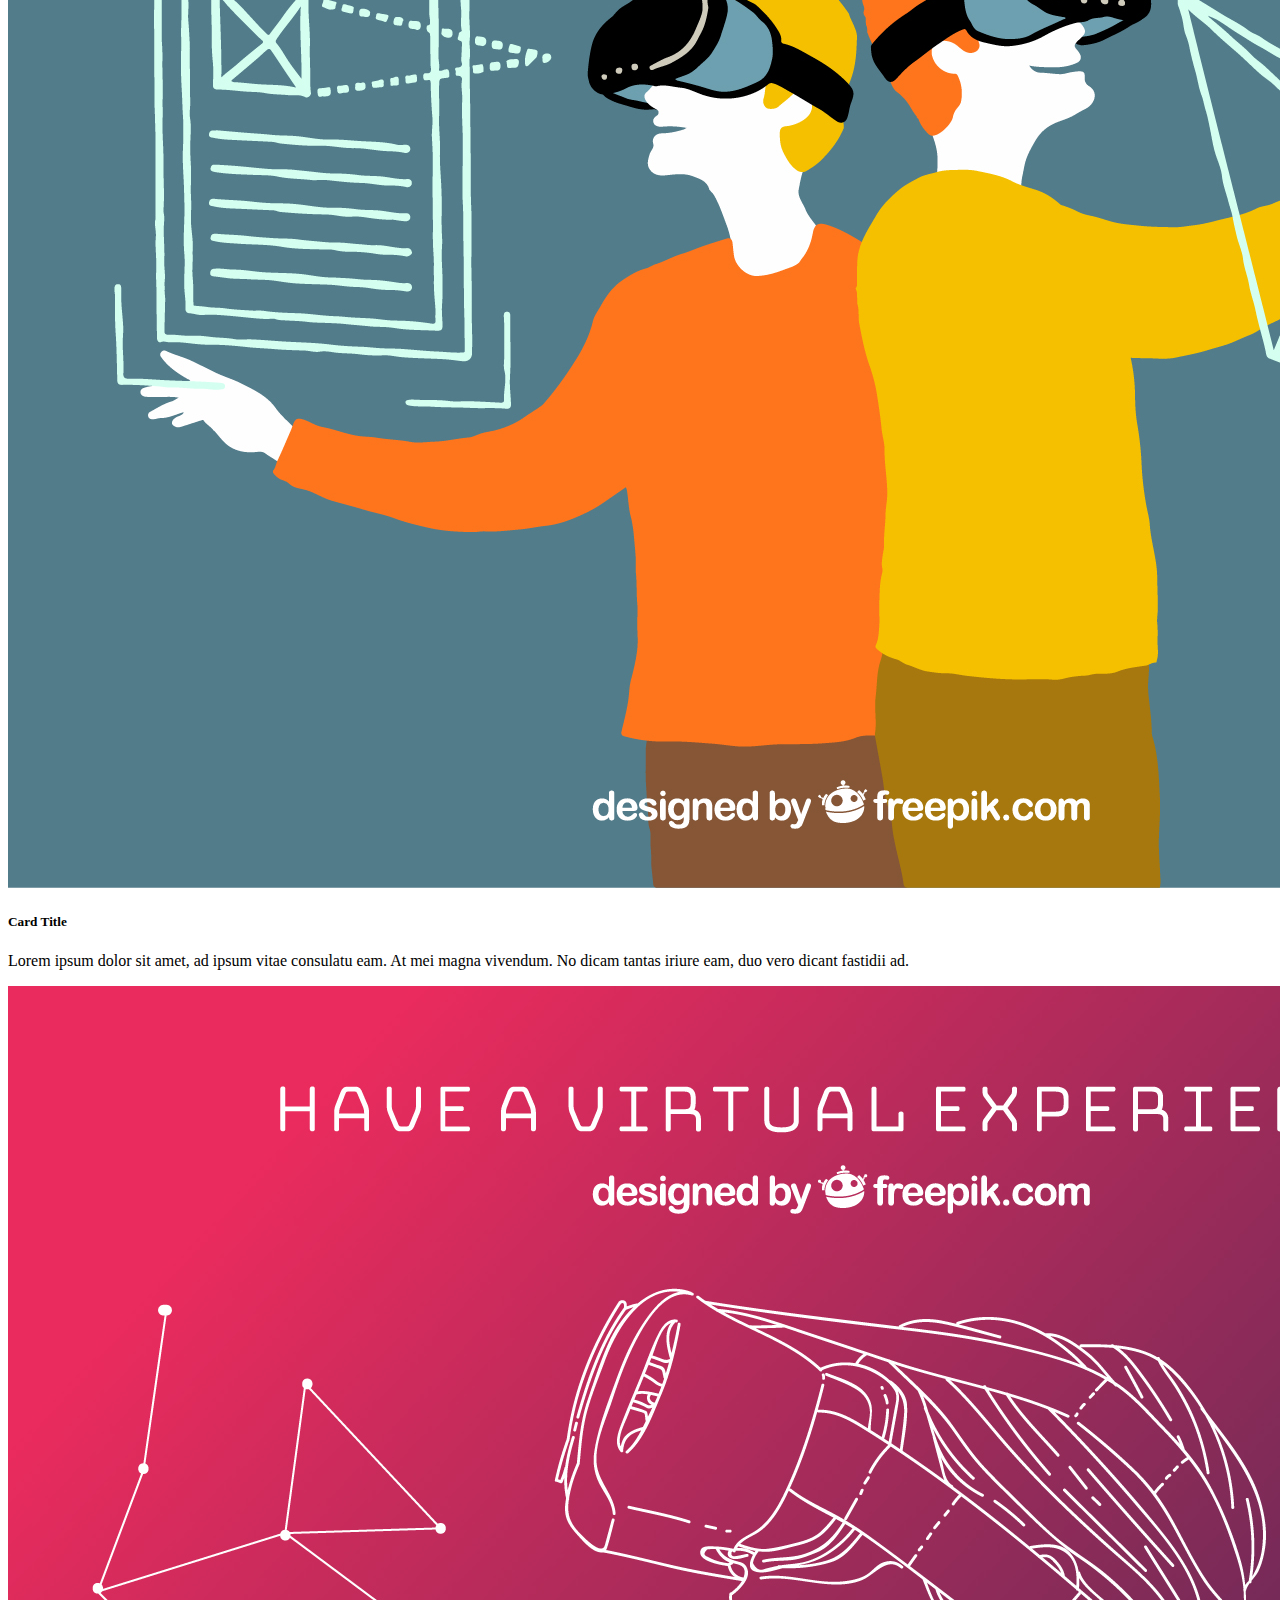
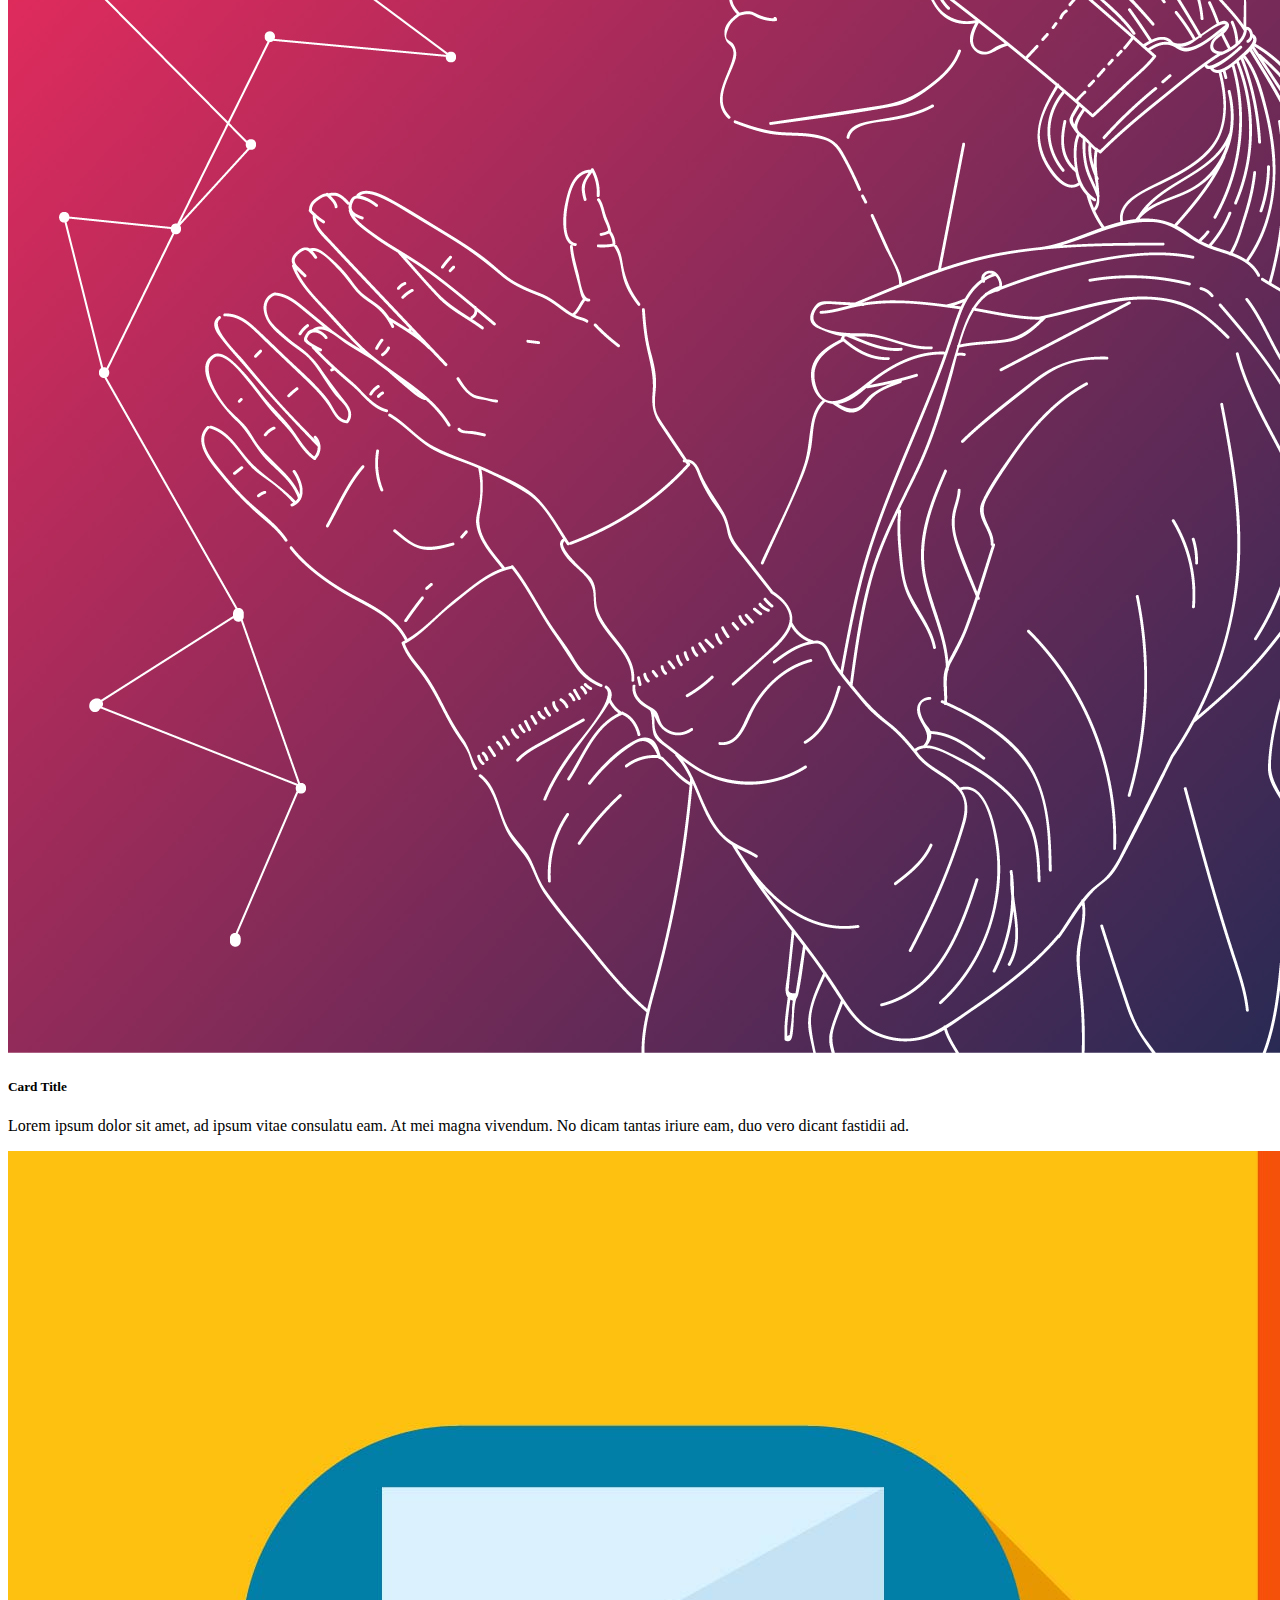
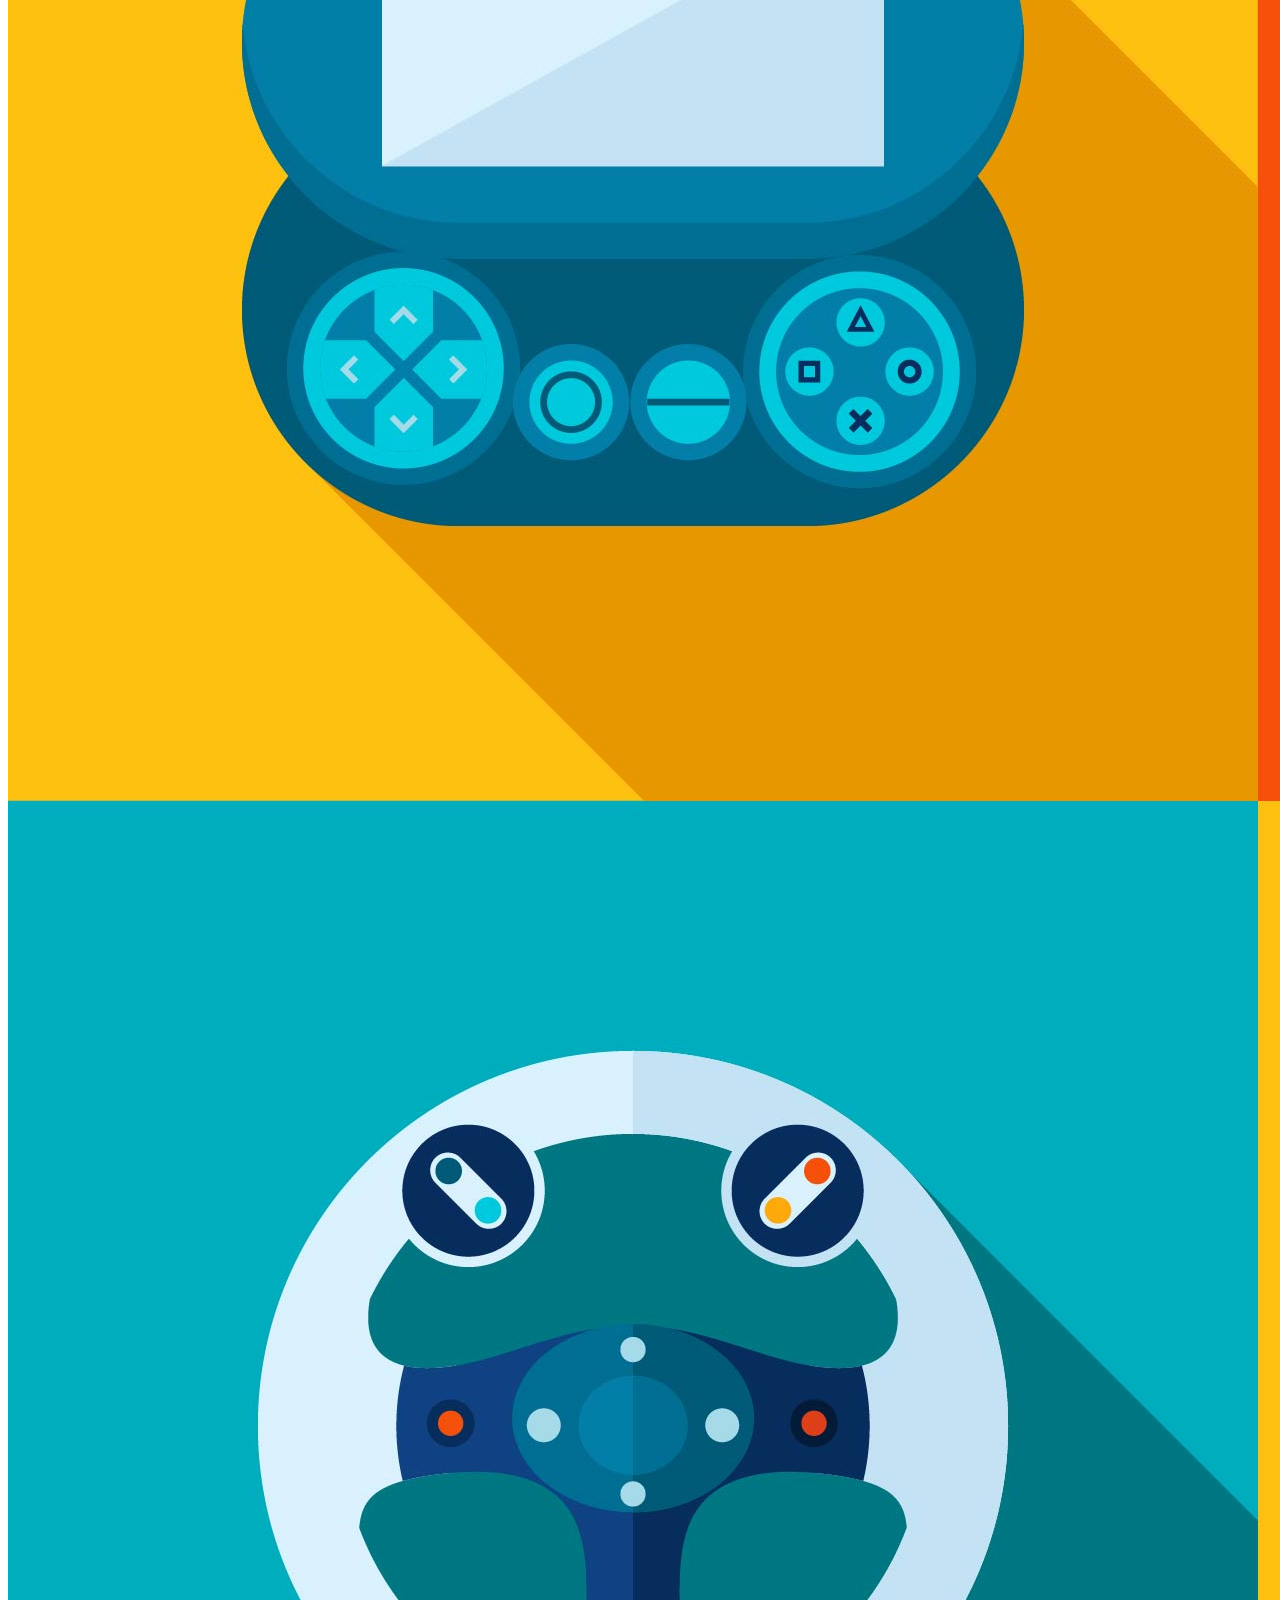
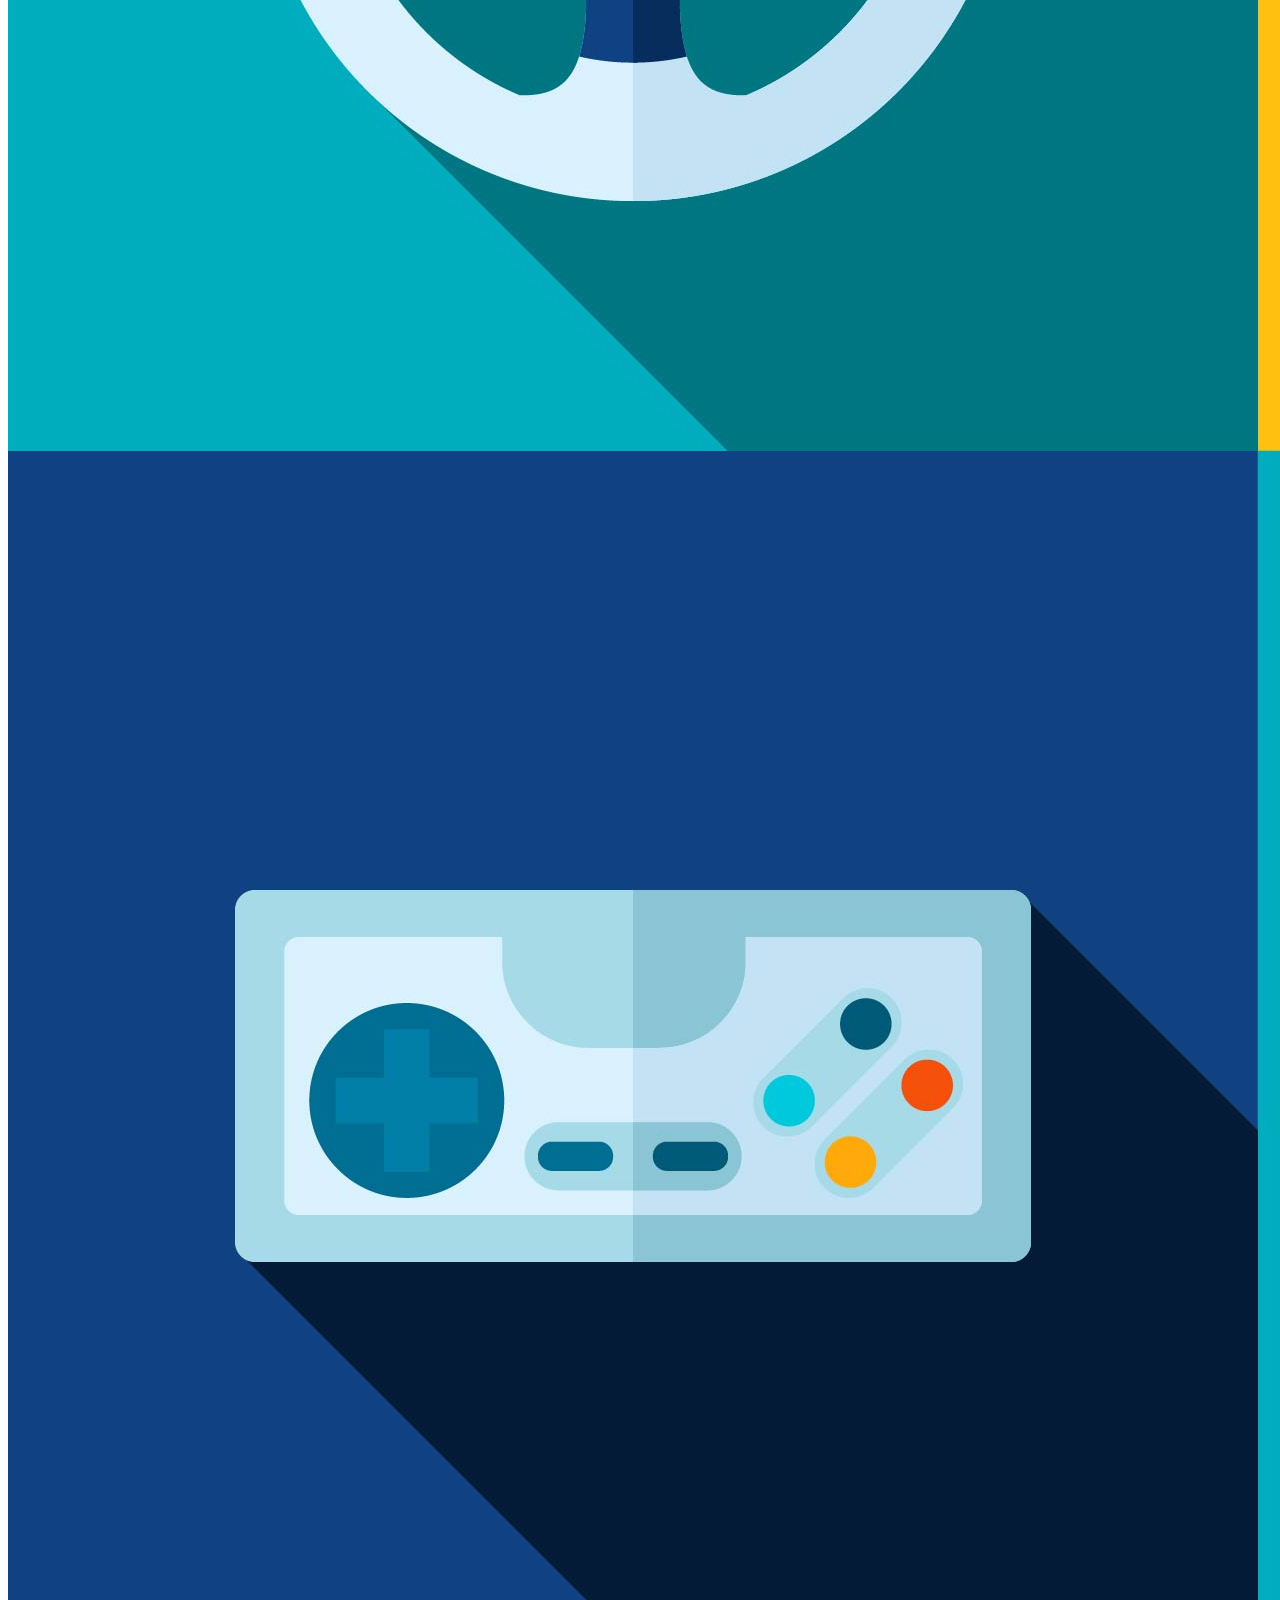
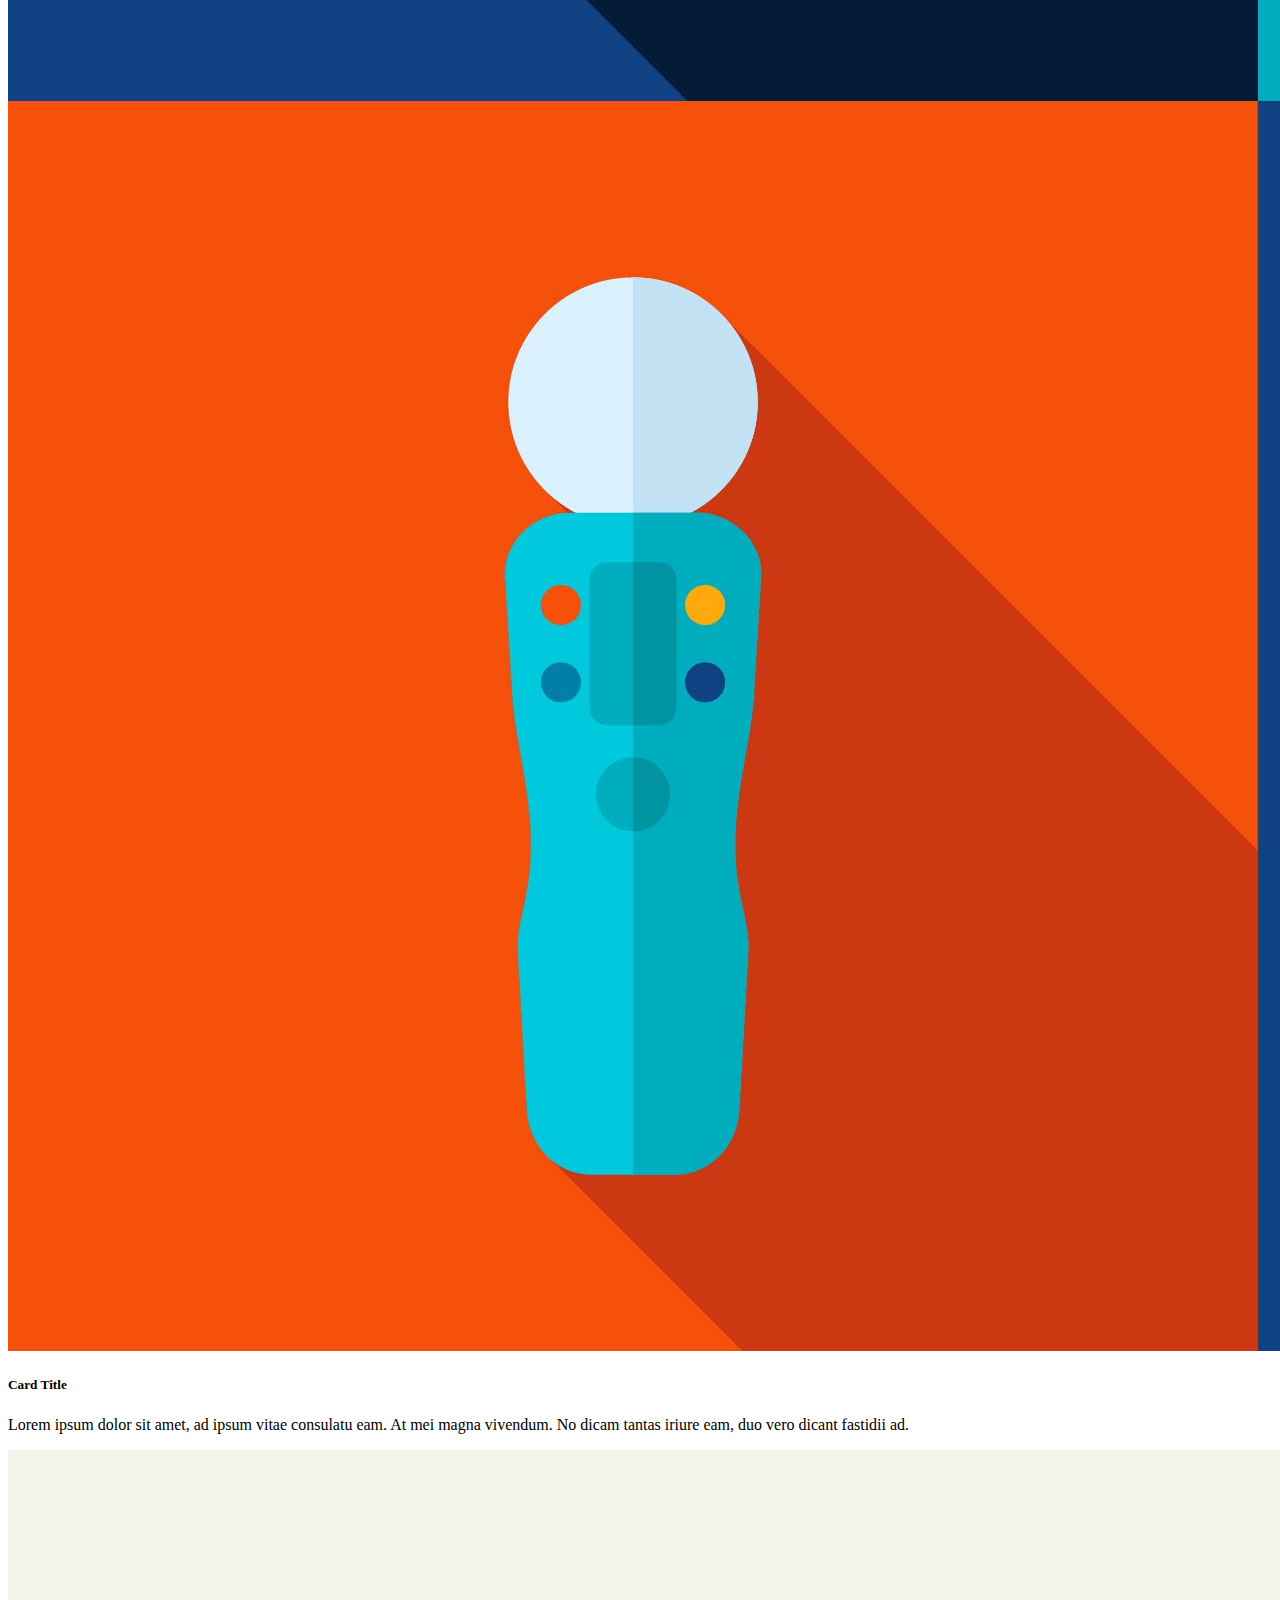
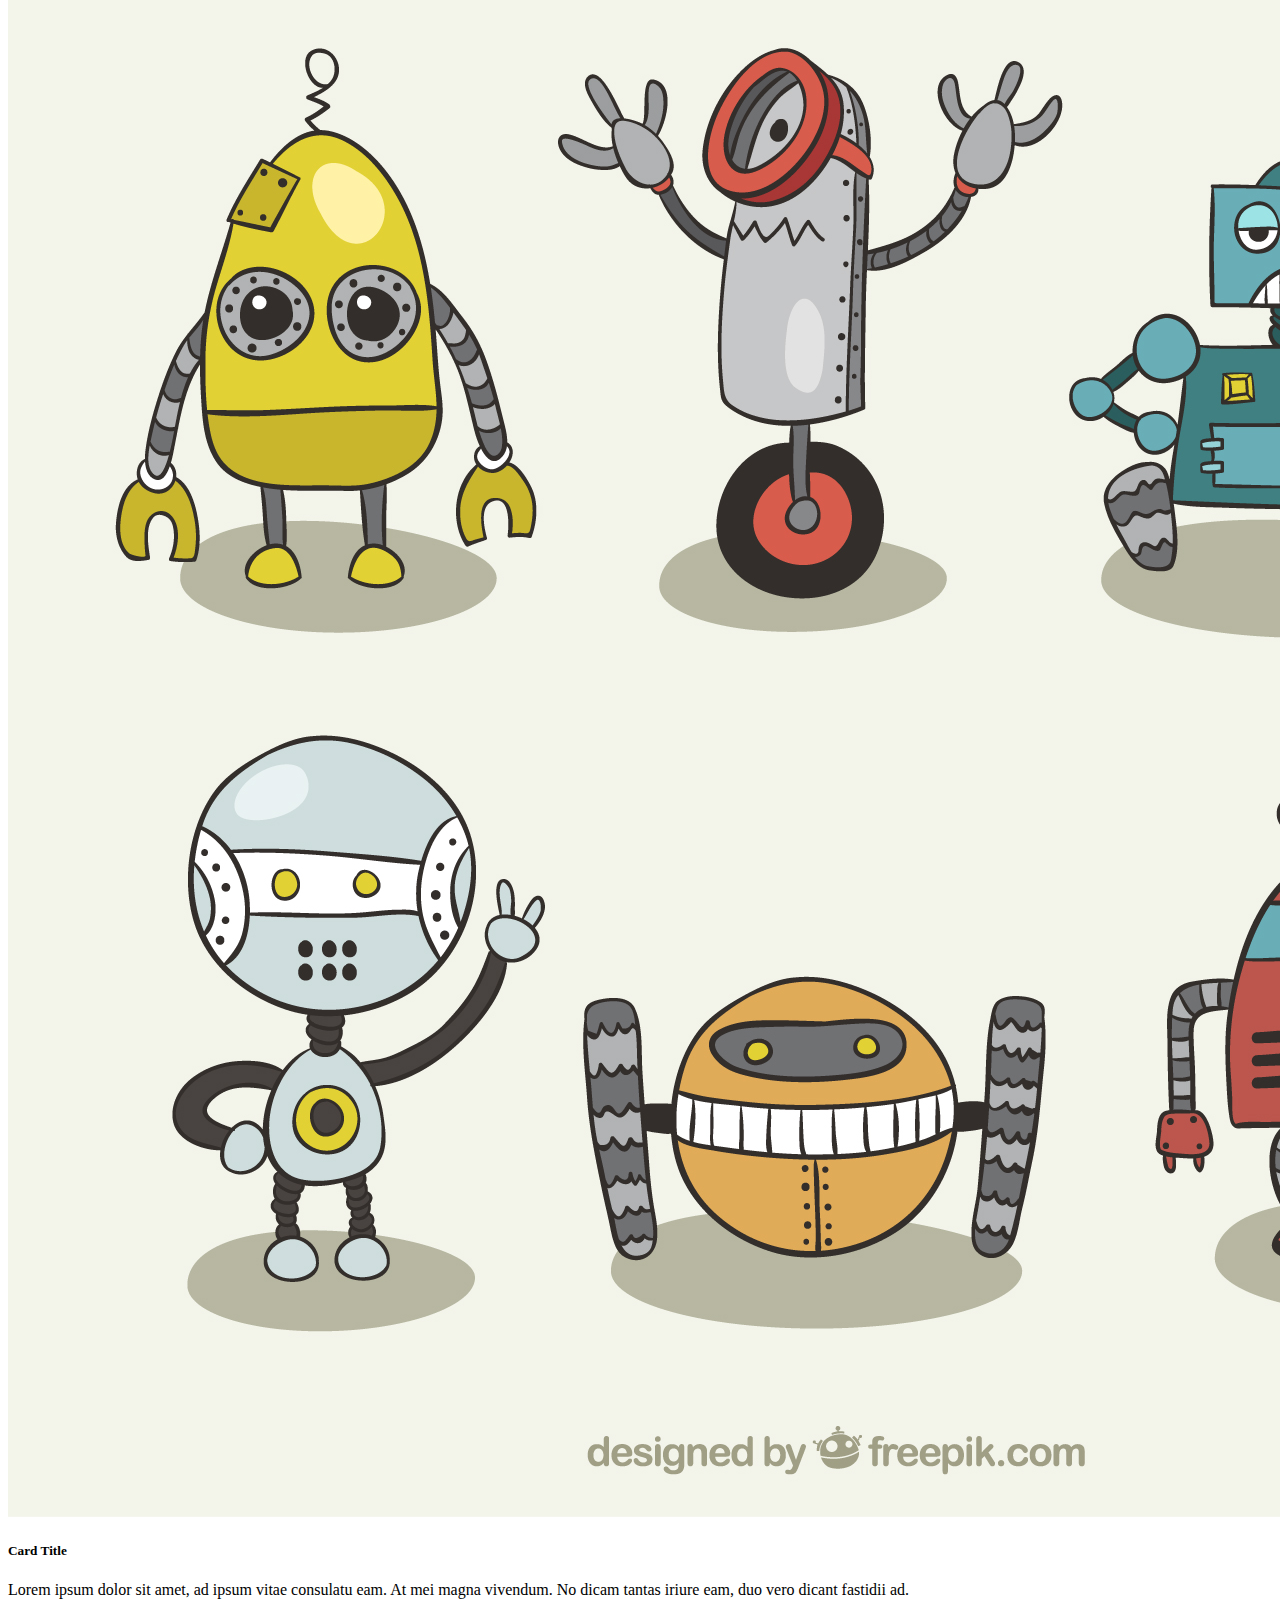
<file: play.html>
<!DOCTYPE html>
<html lang="en">
<head>
  <meta charset="UTF-8">
  <!-- <meta name="viewport" content="width=device-width, initial-scale=1.0"> -->
  <meta name="viewport" content="width=device-width, initial-scale=1, shrink-to-fit=no">
  <title>Document</title>
  <link rel="stylesheet" href="https://stackpath.bootstrapcdn.com/bootstrap/4.5.0/css/bootstrap.min.css"
        integrity="sha384-9aIt2nRpC12Uk9gS9baDl411NQApFmC26EwAOH8WgZl5MYYxFfc+NcPb1dKGj7Sk"
        crossorigin="anonymous">
  <link rel="stylesheet" href="css/styles.css">
</head>
<body>
  <header class="header  pt-3 pb-3">
    <div class="container bg-white">
      <nav class="navbar navbar-light bg-white navbar-expand-md ">
        <a href="#" class="navbar-brand text-md-left"><h1>Нити</h1></a>
        <button class="header__toggler navbar-toggler" data-toggle="collapse" data-target="#navbarCollapse">
          <span class="navbar-toggler-icon"></span>
        </button>
        <div class="collapse navbar-collapse" id="navbarCollapse">
          <ul class="header__nav navbar-nav ml-auto justify-content-center">
            <li class="navbar-item">
              <a href="#" class="nav-link">Магазин</a>
            </li>
            <li class="navbar-item">
              <a href="#" class="nav-link">Оплата и доставка</a>
            </li>
            <li class="navbar-item">
              <a href="#" class="nav-link">Контакты</a>
            </li>
            <li class="navbar-item">
              <a href="#" class="nav-link">О Нити</a>
            </li>
          </ul>
          <button type="button" class="btn btn-dark btn-lg ml-auto rounded-0 btn-sm">Push to Start</button>
        </div>
      </nav>
      <div class="header__description row pb-3">
        <div class="header__descroption-text 
          order-2 
          order-lg-1 col-lg-6 
          d-flex flex-column justify-content-center">
            <h5 class="">Front-end Lab</h5>
            <h5 class="card-title mt-0">CSS-Frameworks</h5>
            <p class="card-text">Lorem ipsum dolor sit amet, consectetur adipiscing elit. 
              Nam vehicula augue id elit laoreet pulvinar. Curabitur eu sem in urna lobortis blandit. 
              Vestibulum ante ipsum primis in faucibus orci luctus et ultrices posuere cubilia curae; 
              Integer auctor molestie enim, at luctus ex tristique ac.</p>
            <button class="header__button btn">Find Out More</button>
        </div>
        <div class="header__hero
          order-1 
          order-lg-2 col-lg-6 ">
          <div class="card border-0">
            <img class="card-img-top" src="./assets/hero-5.jpg" alt="hero">
          </div>
        </div>
      </div>
    </div>
  </header>
  
  <main class="main">
    <div class="container-fluid bg-dark">
      <section class="game-section container text-white bg-dark text-center pt-5 pb-5">
        <h2 class="m-0 x">Game section</h2>
        <p  class="mx-auto">Lorem ipsum dolor sit amet, consectetur adipiscing elit. 
          Nam vehicula augue id elit laoreet pulvinar.</p>
        <div class="row">
          <div class="col-md-6 col-lg-4 mt-5">
            <div class="game-section__card card border-0 bg-dark">
              <img src="./assets/1.jpg" alt="1.jpg" class="card-img-top">
              <div class="card-body text-white bg-dark">
                <h5 class="card-title">Card Title</h5>
                <p class="card-text">Lorem ipsum dolor sit amet, ad ipsum vitae consulatu eam. 
                  At mei magna vivendum. No dicam tantas iriure eam, duo vero dicant fastidii ad.</p>
              </div>
            </div>
          </div>
          <div class="col-md-6 col-lg-4  mt-5">
            <div class="game-section__card card border-0 bg-dark">
              <img src="./assets/2.jpg" alt="2.jpg" class="card-img-top">
              <div class="card-body">
                <h5 class="card-title">Card Title</h5>
                <p class="card-text">Lorem ipsum dolor sit amet, ad ipsum vitae consulatu eam. 
                  At mei magna vivendum. No dicam tantas iriure eam, duo vero dicant fastidii ad.</p>
              </div>
            </div>
          </div>
          <div class="col-md-6 col-lg-4  mt-5">
            <div class="game-section__card card border-0 bg-dark">
              <img src="./assets/3.jpg" alt="3.jpg" class="card-img-top">
              <div class="card-body">
                <h5 class="card-title">Card Title</h5>
                <p class="card-text">Lorem ipsum dolor sit amet, ad ipsum vitae consulatu eam. 
                  At mei magna vivendum. No dicam tantas iriure eam, duo vero dicant fastidii ad.</p>
              </div>
            </div>
          </div>
          <div class="col-md-6 col-lg-4  mt-5">
            <div class="game-section__card card border-0 bg-dark">
              <img src="./assets/4.jpg" alt="4.jpg" class="card-img-top">
              <div class="card-body">
                <h5 class="card-title">Card Title</h5>
                <p class="card-text">Lorem ipsum dolor sit amet, ad ipsum vitae consulatu eam. 
                  At mei magna vivendum. No dicam tantas iriure eam, duo vero dicant fastidii ad.</p>
              </div>
            </div>
          </div>
          <div class="col-md-6 col-lg-4  mt-5">
            <div class="game-section__card card border-0 bg-dark">
              <img src="./assets/5.jpg" alt="5.jpg" class="card-img-top">
              <div class="card-body">
                <h5 class="card-title">Card Title</h5>
                <p class="card-text">Lorem ipsum dolor sit amet, ad ipsum vitae consulatu eam. 
                  At mei magna vivendum. No dicam tantas iriure eam, duo vero dicant fastidii ad.</p>
              </div>
            </div>
          </div>
          <div class="col-md-6 col-lg-4  mt-5">
            <div class="game-section__card card border-0 bg-dark">
              <img src="./assets/6.jpg" alt="6.jpg" class="card-img-top">
              <div class="card-body">
                <h5 class="card-title">Card Title</h5>
                <p class="card-text">Lorem ipsum dolor sit amet, ad ipsum vitae consulatu eam. 
                  At mei magna vivendum. No dicam tantas iriure eam, duo vero dicant fastidii ad.</p>
              </div>
            </div>
          </div>
        </div>
      </section>
    </div>
      
    <div class="container-fluid bg-light">
      <section class="game-section container text-dark bg-light text-center pt-5 pb-5">
        <h2>Game section</h2>
        <p  class="mx-auto mb-5">Lorem ipsum dolor sit amet, consectetur adipiscing elit. 
        Nam vehicula augue id elit laoreet pulvinar.</p>
        <div class="row">
          <div class="col-lg-6 mb-5">
            <div class="game-section__card card shadow">
              <img src="./assets/7.jpg" alt="7.jpg" class="card-img-top">
            </div>
            <div class="game-section__card card p-3 border-0 bg-transparent">
              <div class="card-body" >
                <h5 class="card-title">Card Title</h5>
                <p class="card-text">Lorem ipsum dolor sit amet, ad ipsum vitae consulatu eam. 
                  At mei magna vivendum. No dicam tantas iriure eam, duo vero dicant fastidii ad.</p>
              </div>
            </div>
          </div>
          <div class="col-lg-6 mb-5">
            <div class="game-section__card card shadow">
              <img src="./assets/8.jpg" alt="7.jpg" class="card-img-top">
            </div>
            <div class="game-section__card card p-3 border-0 bg-transparent">
              <div class="card-body" >
                <h5 class="card-title">Card Title</h5>
                <p class="card-text">Lorem ipsum dolor sit amet, ad ipsum vitae consulatu eam. 
                  At mei magna vivendum. No dicam tantas iriure eam, duo vero dicant fastidii ad.</p>
              </div>
            </div>
          </div>
          <div class="col-lg-6  mb-5">
            <div class="game-section__card card shadow">
              <img src="./assets/9.jpg" alt="7.jpg" class="card-img-top">
            </div>
            <div class="card p-3 border-0 bg-transparent">
              <div class="card-body" >
                <h5 class="card-title">Card Title</h5>
                <p class="card-text">Lorem ipsum dolor sit amet, ad ipsum vitae consulatu eam. 
                  At mei magna vivendum. No dicam tantas iriure eam, duo vero dicant fastidii ad.</p>
              </div>
            </div>
          </div>
          <div class="col-lg-6 mb-5">
            <div class="game-section__card card shadow">
              <img src="./assets/10.jpg" alt="7.jpg" class="card-img-top">
            </div>
            <div class="card p-3 border-0 bg-transparent">
              <div class="card-body" >
                <h5 class="card-title">Card Title</h5>
                <p class="card-text">Lorem ipsum dolor sit amet, ad ipsum vitae consulatu eam. 
                  At mei magna vivendum. No dicam tantas iriure eam, duo vero dicant fastidii ad.</p>
              </div>
            </div>
          </div>
          <div class="col-lg-6 mb-5">
            <div class="game-section__card card shadow">
              <img src="./assets/11.jpg" alt="7.jpg" class="card-img-top">
            </div>
            <div class="card p-3 border-0 bg-transparent">
              <div class="card-body" >
                <h5 class="card-title">Card Title</h5>
                <p class="card-text">Lorem ipsum dolor sit amet, ad ipsum vitae consulatu eam. 
                  At mei magna vivendum. No dicam tantas iriure eam, duo vero dicant fastidii ad.</p>
              </div>
            </div>
          </div>
          <div class="col-lg-6 mb-5">
            <div class="game-section__card card shadow">
              <img src="./assets/12.jpg" alt="7.jpg" class="card-img-top">
            </div>
            <div class="game-section__card card p-3 border-0 bg-transparent">
              <div class="card-body" >
                <h5 class="card-title">Card Title</h5>
                <p class="card-text">Lorem ipsum dolor sit amet, ad ipsum vitae consulatu eam. 
                  At mei magna vivendum. No dicam tantas iriure eam, duo vero dicant fastidii ad.</p>
              </div>
            </div>
          </div>         
        </div>
      </section>
    </div>    
  </main>

  <div class="container-fluid bg-dark">
  <footer class="footer container bg-dark  text-white">
    <div class="row ">
      <div class="footer__text col-lg-6 mt-5">
          <h5>Subscribe</h5>
        <div>
          Lorem ipsum dolor sit amet, consectetur adipiscing elit, sed do eiusmod tempor incididunt ut labore et dolore magna aliqua.
        </div>
      </div>
      <div class="col-lg-6 mt-5">
        <form>
          <div class="footer__form form-group ">
              <input type="text" class="form-control" id="email" placeholder="Email Address">
          </div>
            <button type="submit" class="footer__subscribe-button btn btn-block">Subscribe</button>
        </form>
      </div>
    </div>
    <div class="footer-copyright col-lg-12 mt-5 pb-4 text-center">
      © 2020 Front-end Lab
    </div>
    
  </footer>
  </div>

 
  <script src="https://code.jquery.com/jquery-3.5.1.slim.min.js" integrity="sha384-DfXdz2htPH0lsSSs5nCTpuj/zy4C+OGpamoFVy38MVBnE+IbbVYUew+OrCXaRkfj" crossorigin="anonymous"></script>
  <script src="https://cdn.jsdelivr.net/npm/popper.js@1.16.0/dist/umd/popper.min.js" integrity="sha384-Q6E9RHvbIyZFJoft+2mJbHaEWldlvI9IOYy5n3zV9zzTtmI3UksdQRVvoxMfooAo" crossorigin="anonymous"></script>
  <script src="https://stackpath.bootstrapcdn.com/bootstrap/4.5.0/js/bootstrap.min.js" integrity="sha384-OgVRvuATP1z7JjHLkuOU7Xw704+h835Lr+6QL9UvYjZE3Ipu6Tp75j7Bh/kR0JKI" crossorigin="anonymous"></script>
</body>
</html>
</file>
<file: css/styles.css>
@font-face {
  font-family: myFont;
  src: url(../assets/myFont.ttf);
  font-weight: normal;
}

.logo-text {
  font-family: myFont;
  font-size: 40px;
}

.header__button {
  background-color: #ff7f50;
  color:white;
}

.footer__subscribe-button {
  background-color: #ff7f50;
  color:white;
}

.header {
  height: 100vh;
}

.item {
  height: 70vh;
}

.navbar {
   height: 10vh;
   
}

.button-open-catalog {
   height: 10vh;
}
</file>
